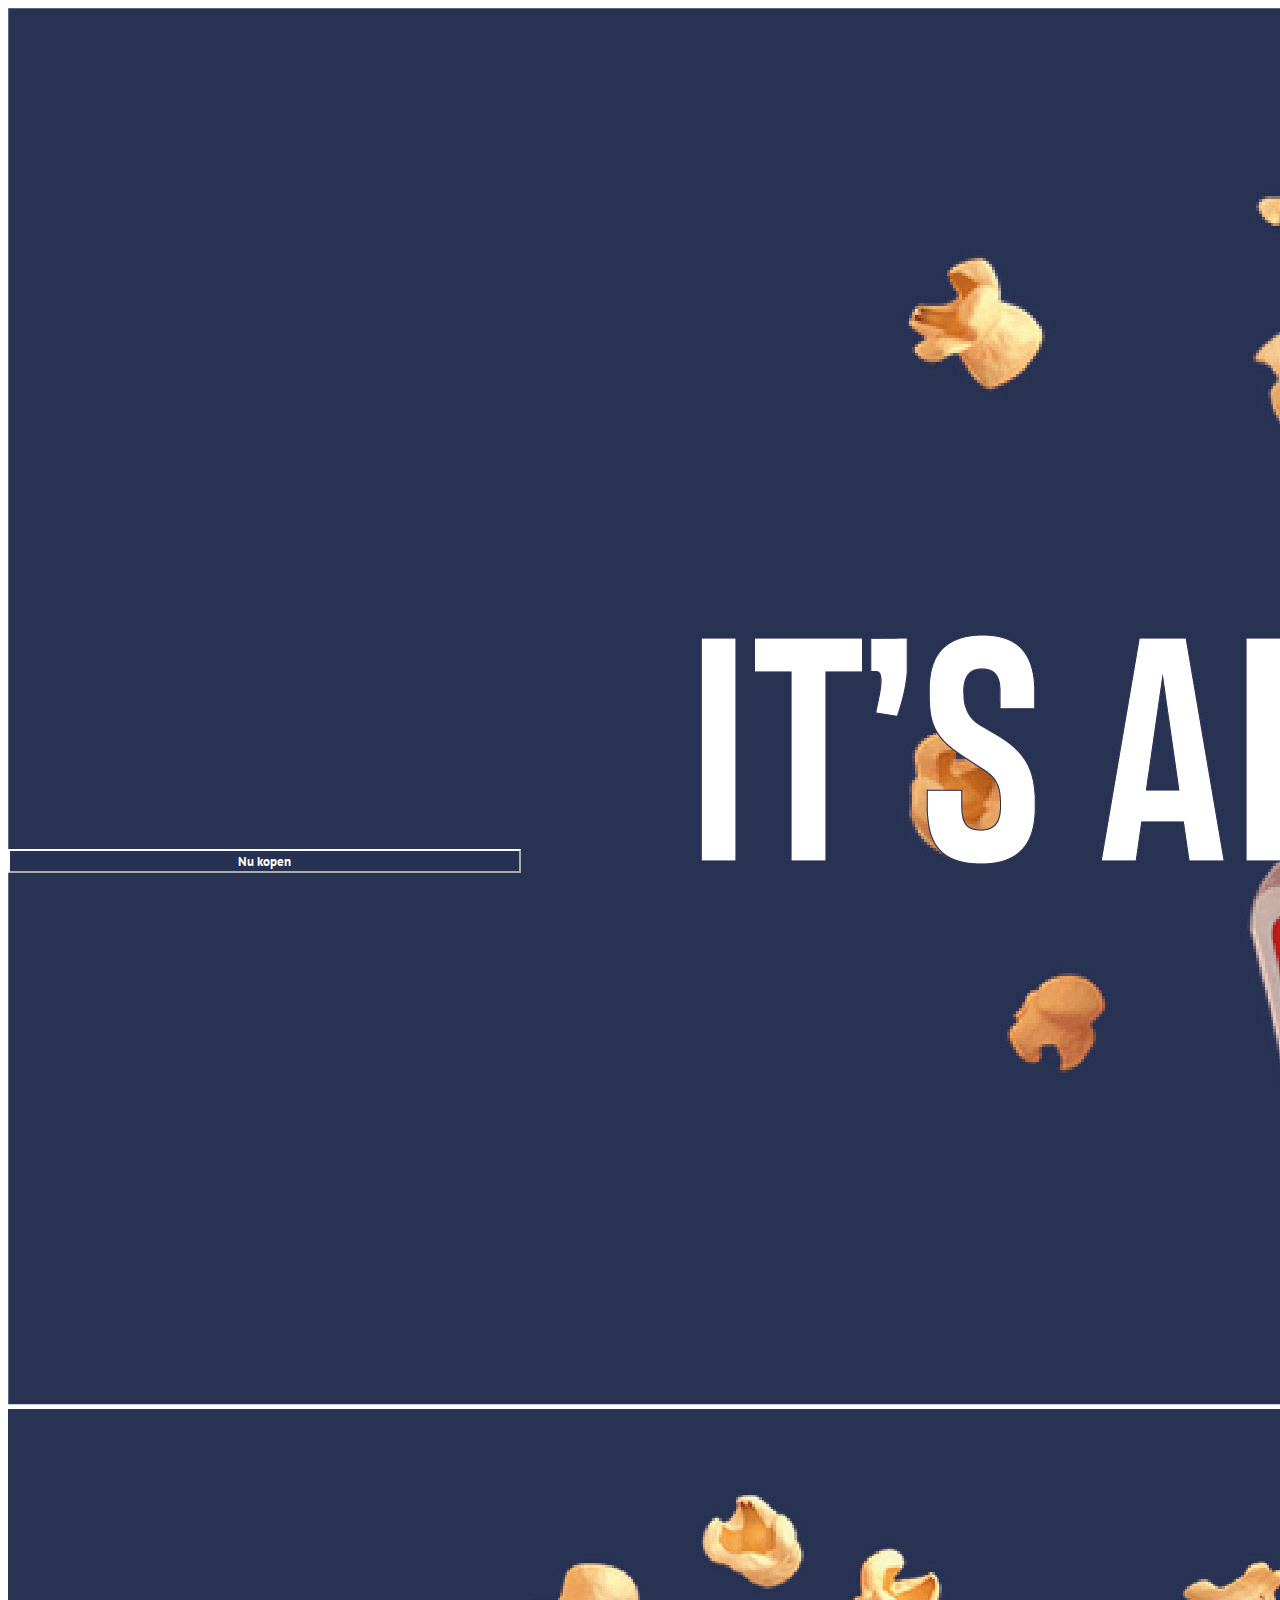
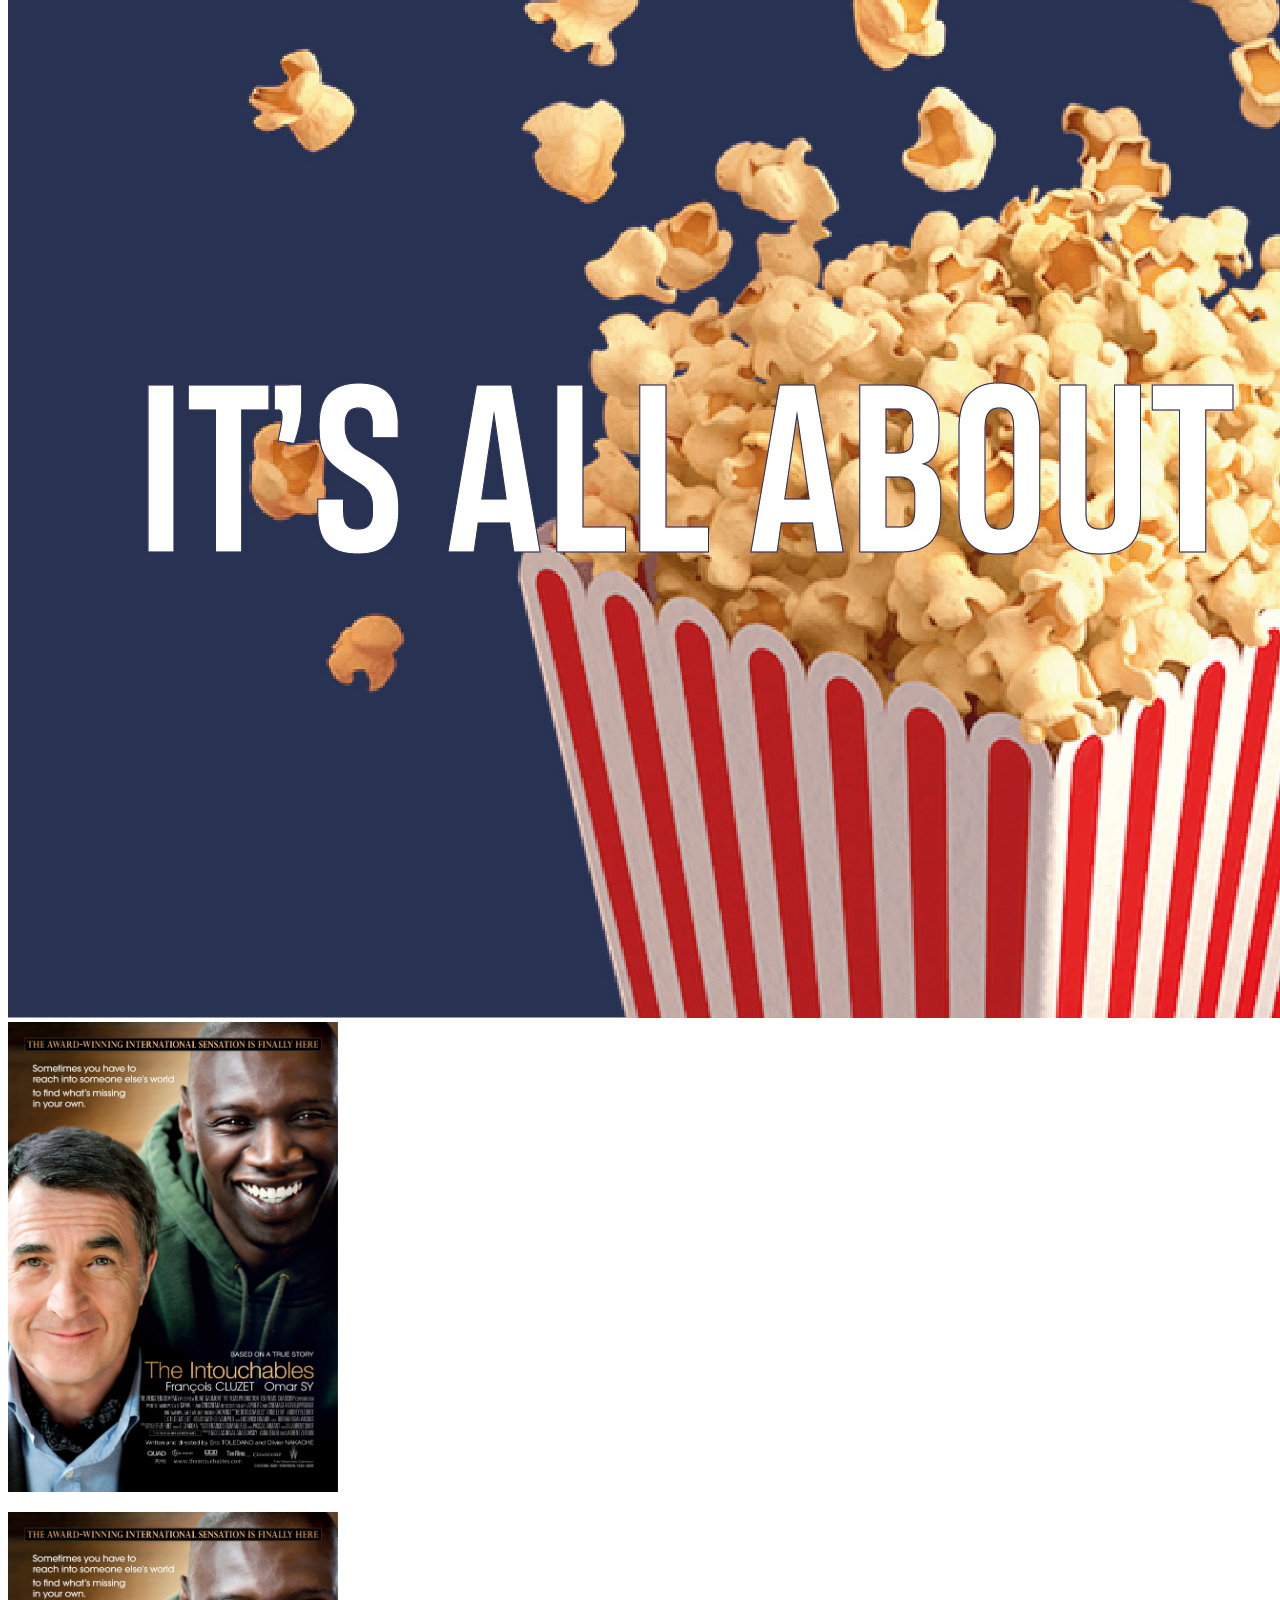
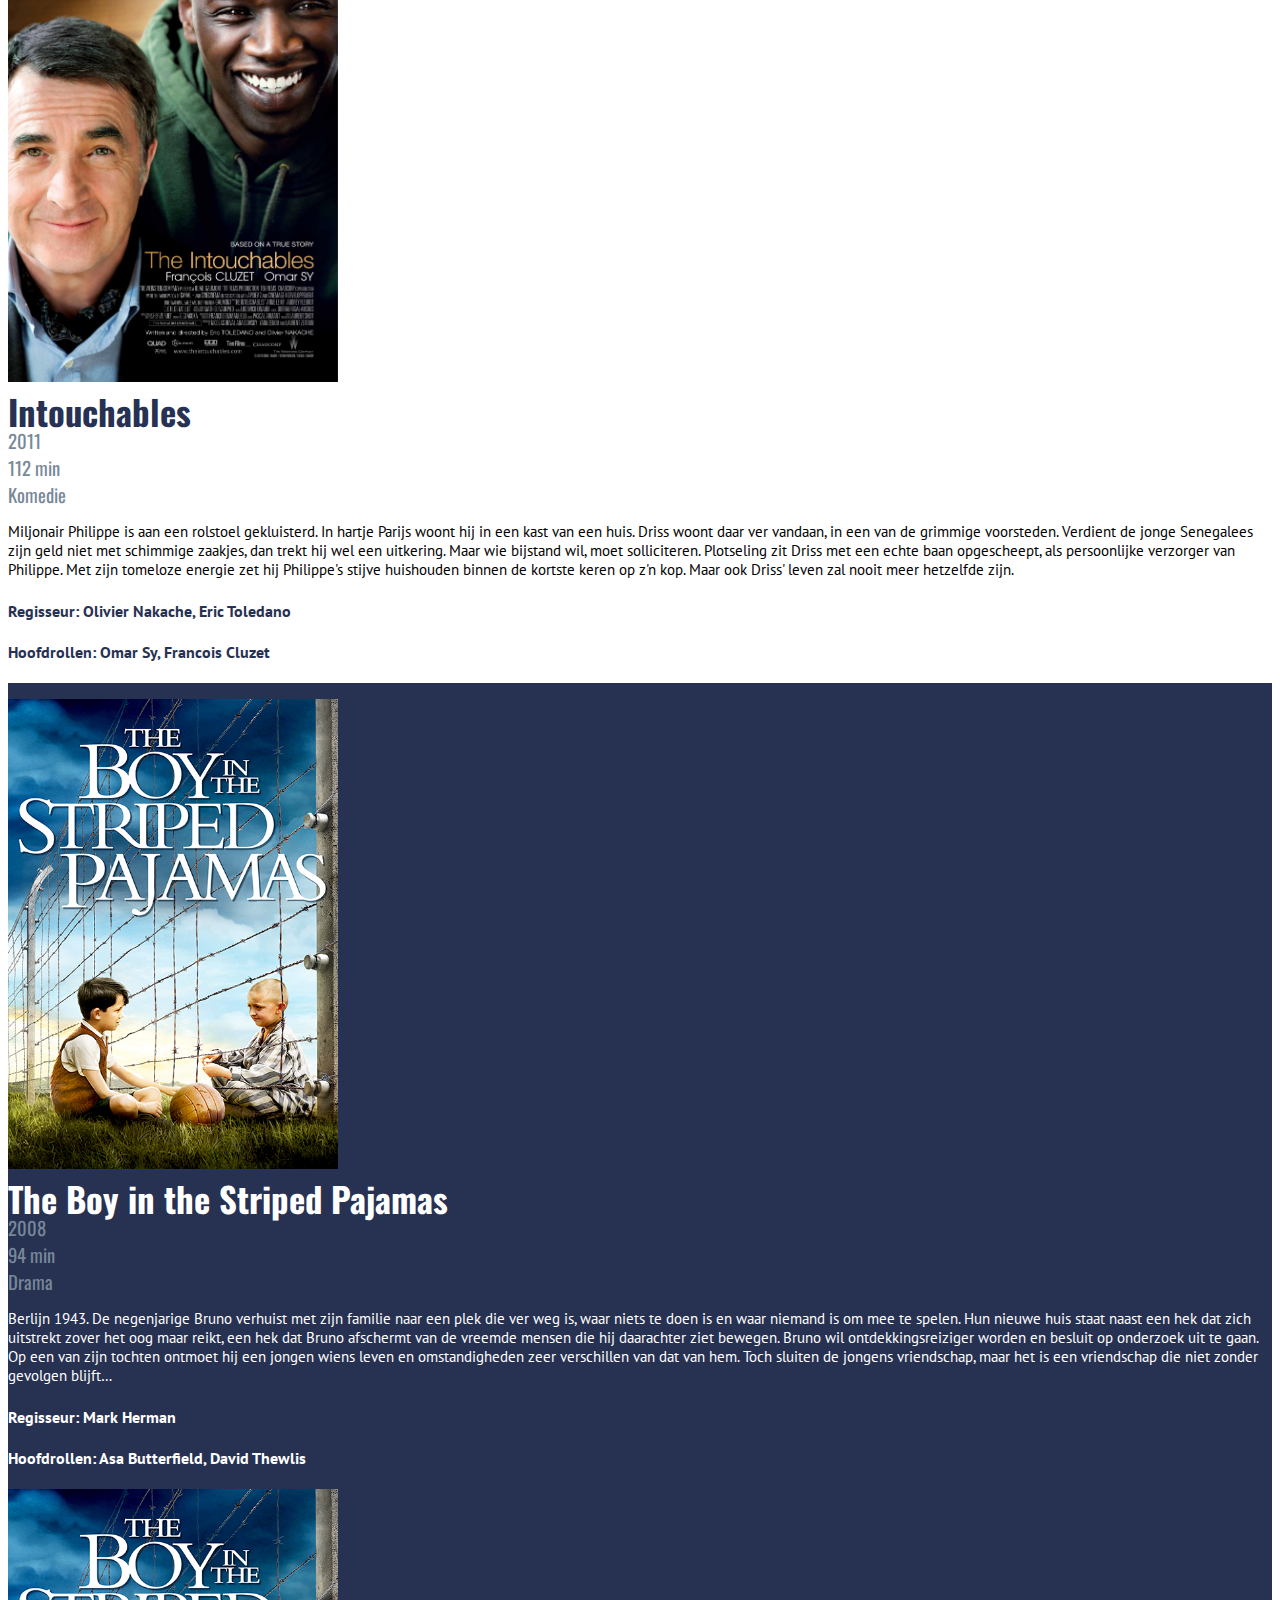
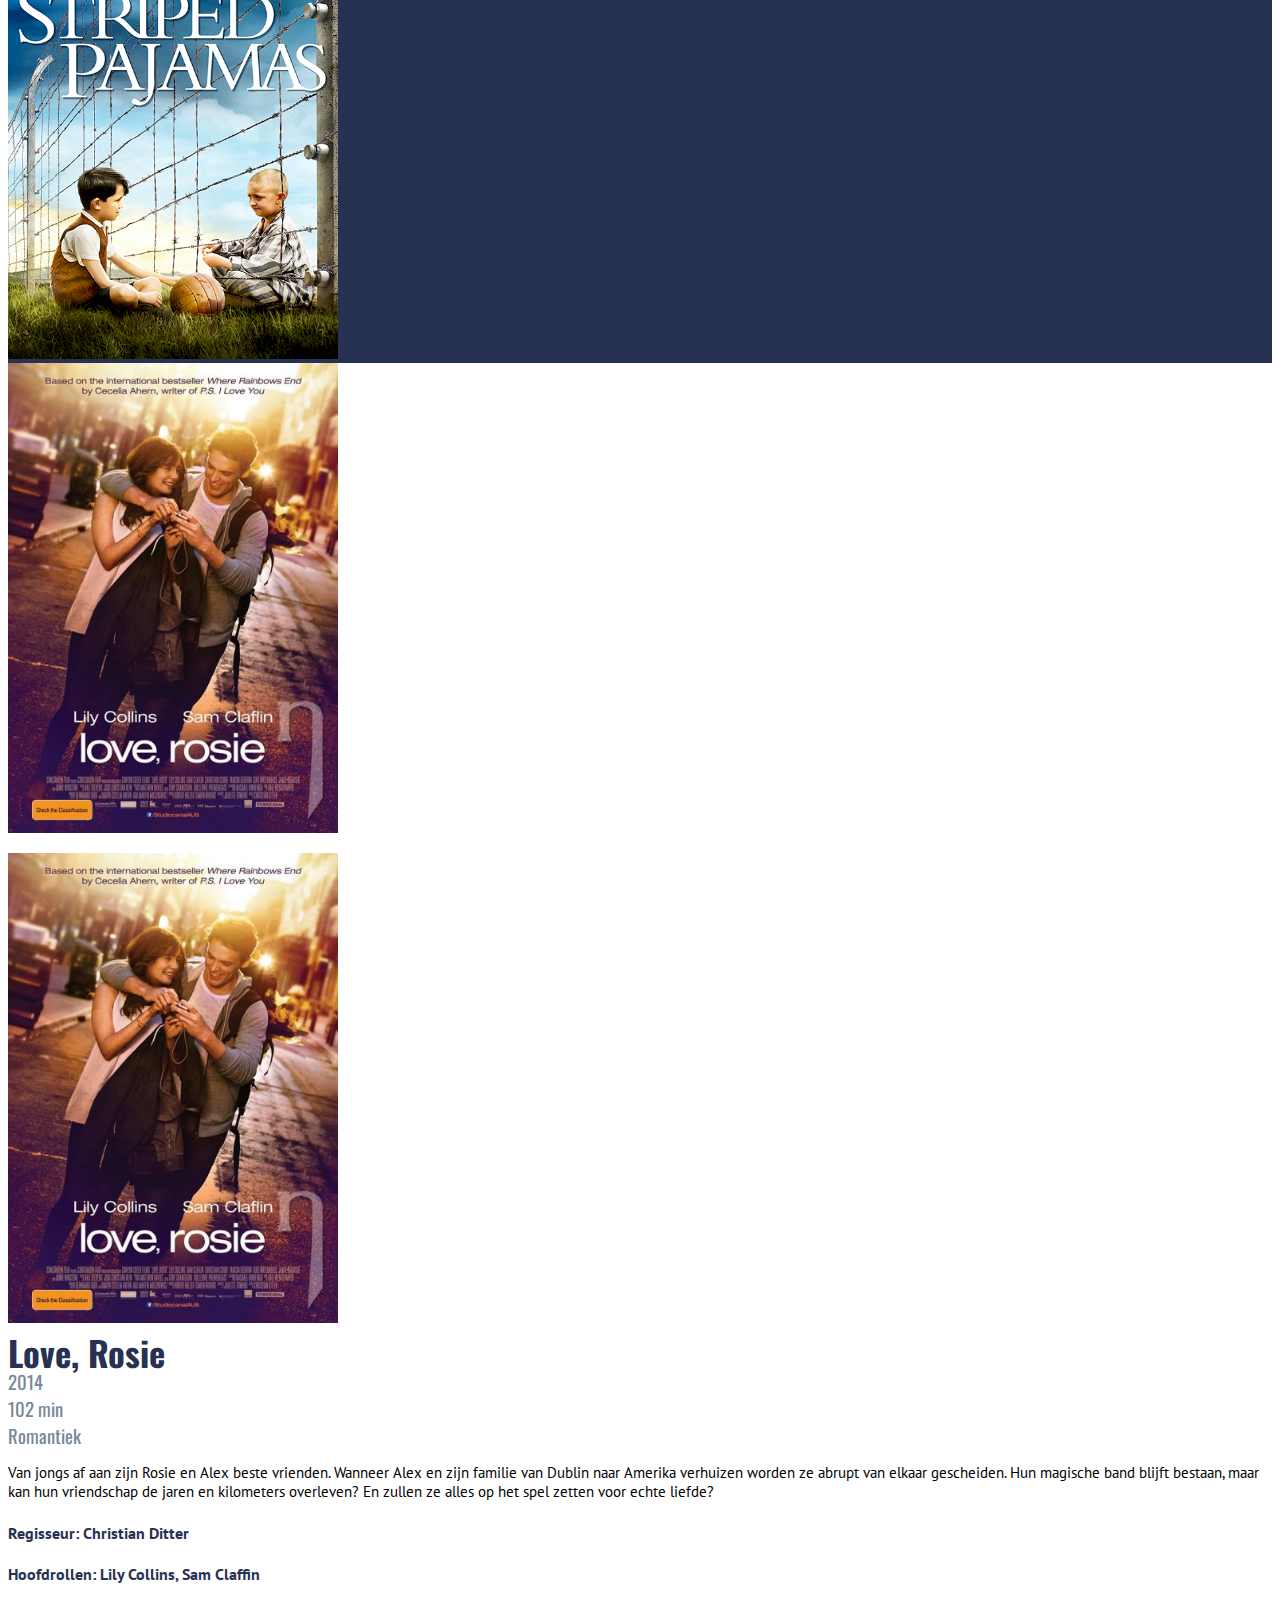
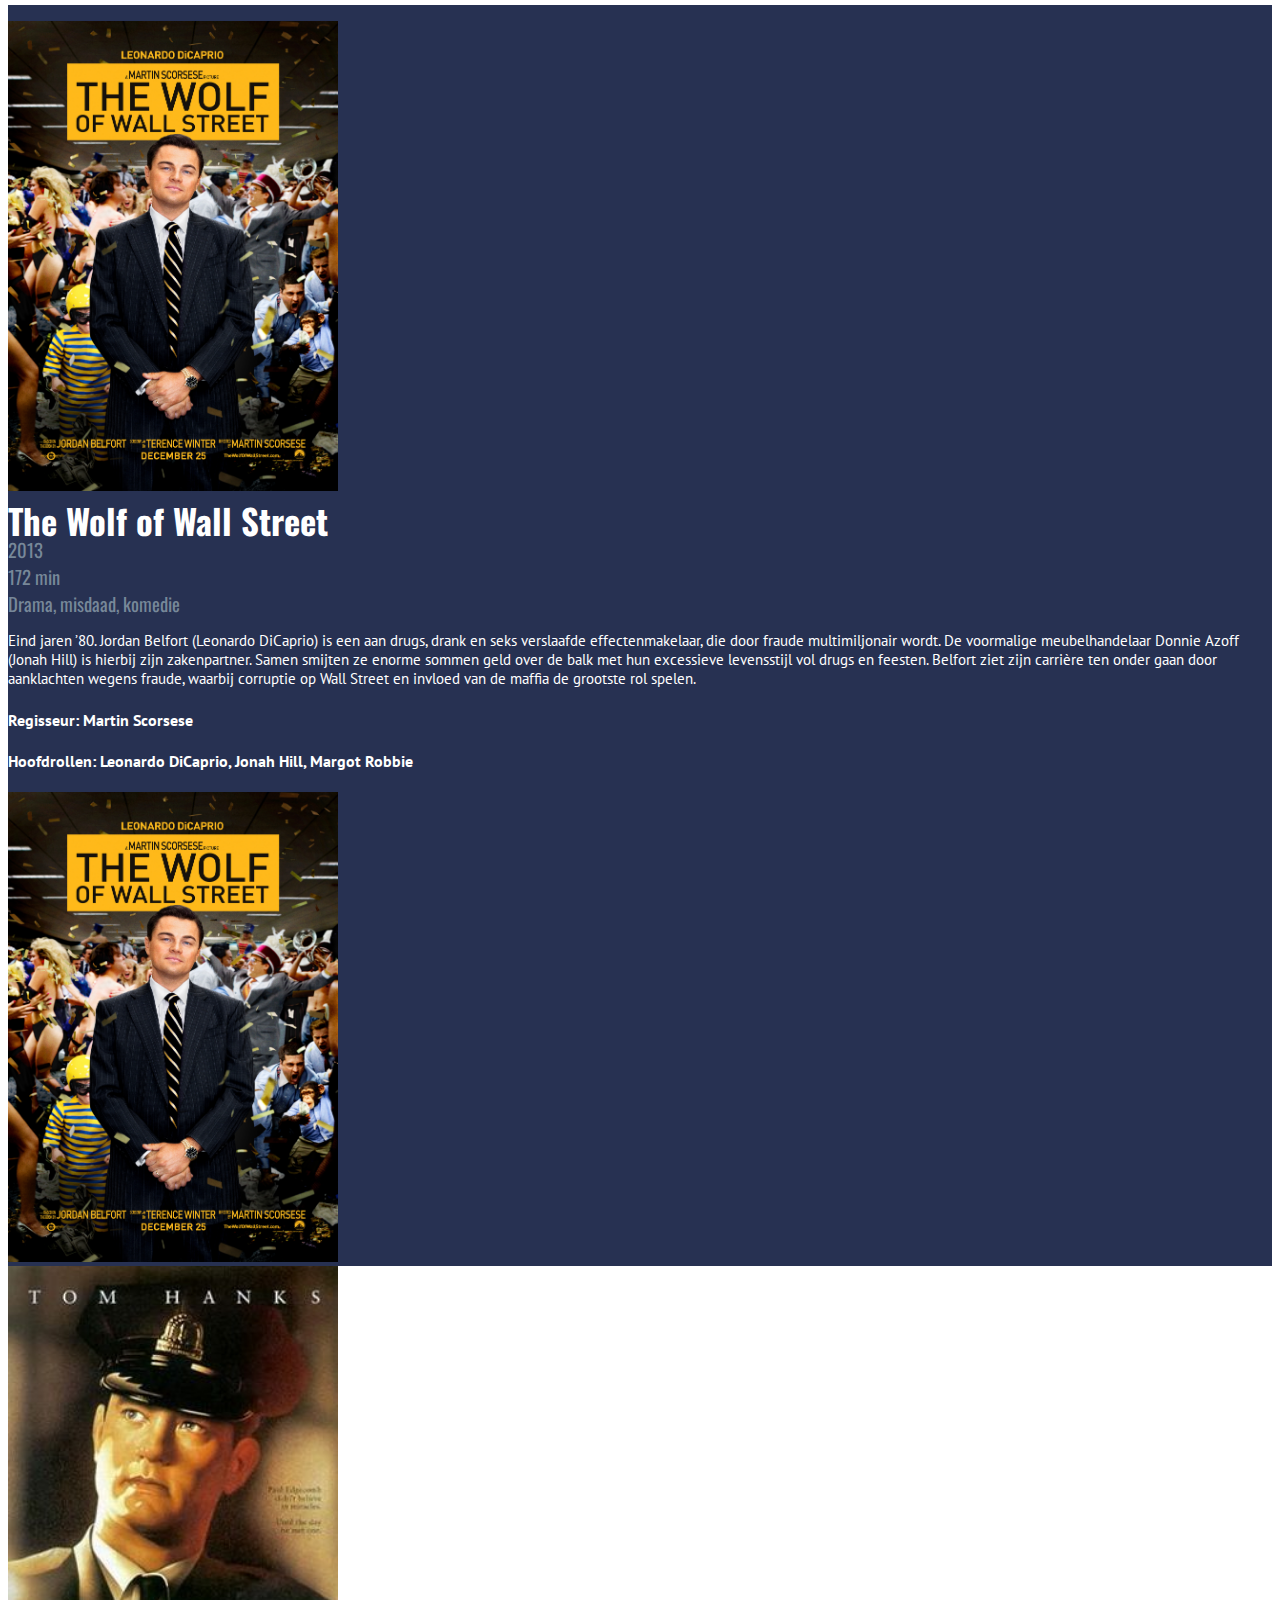
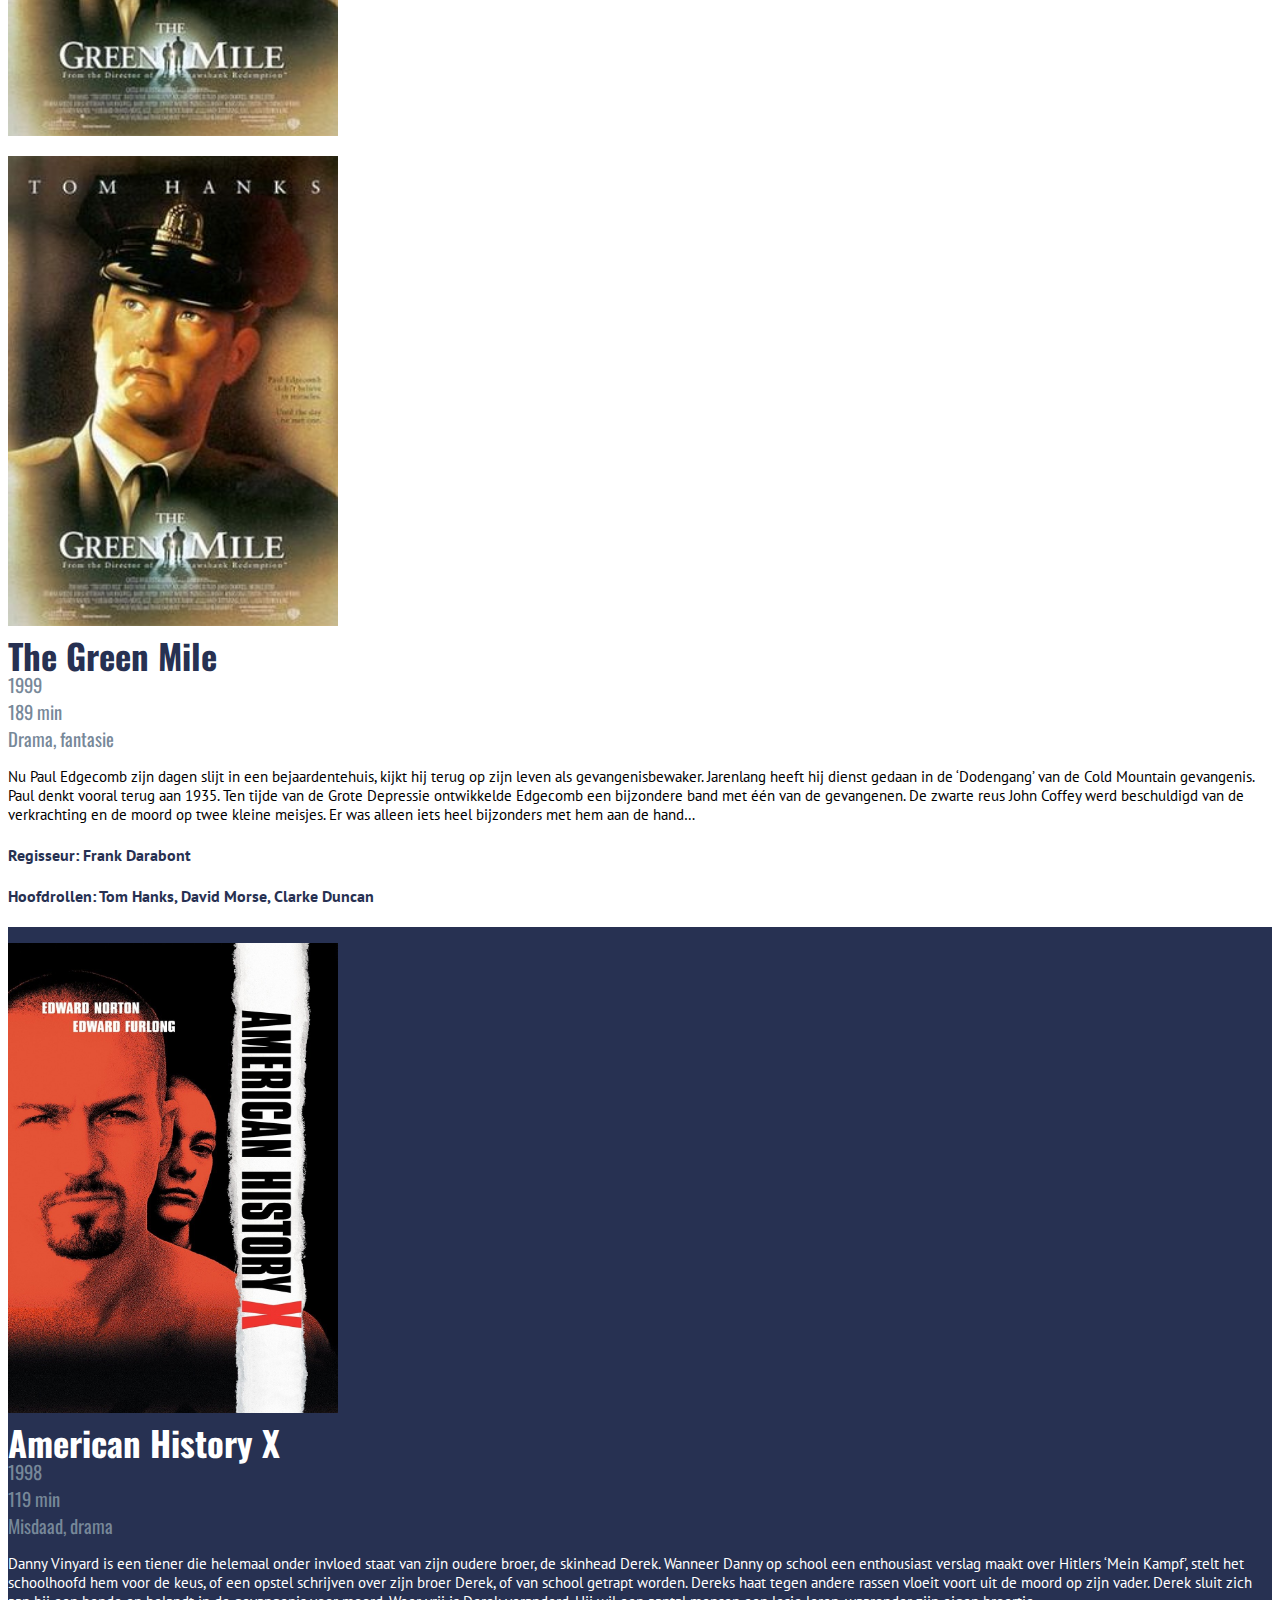
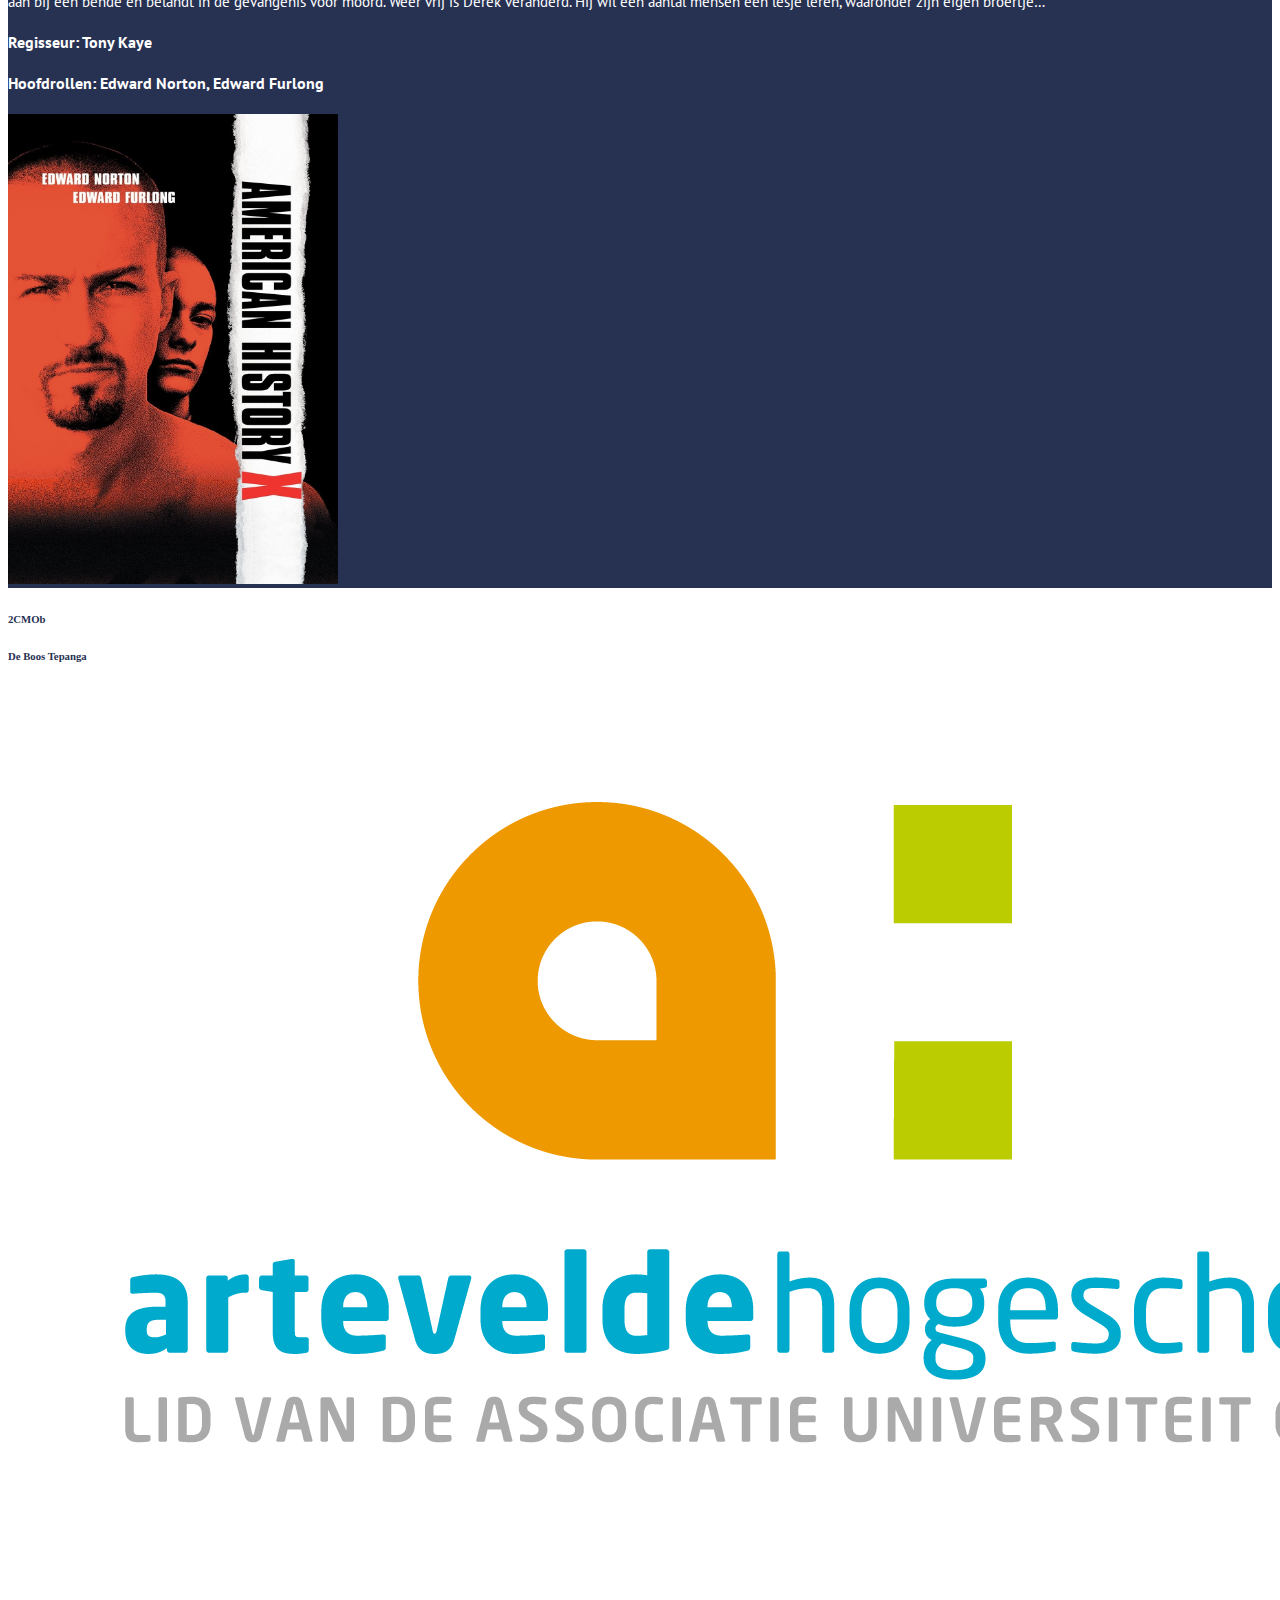
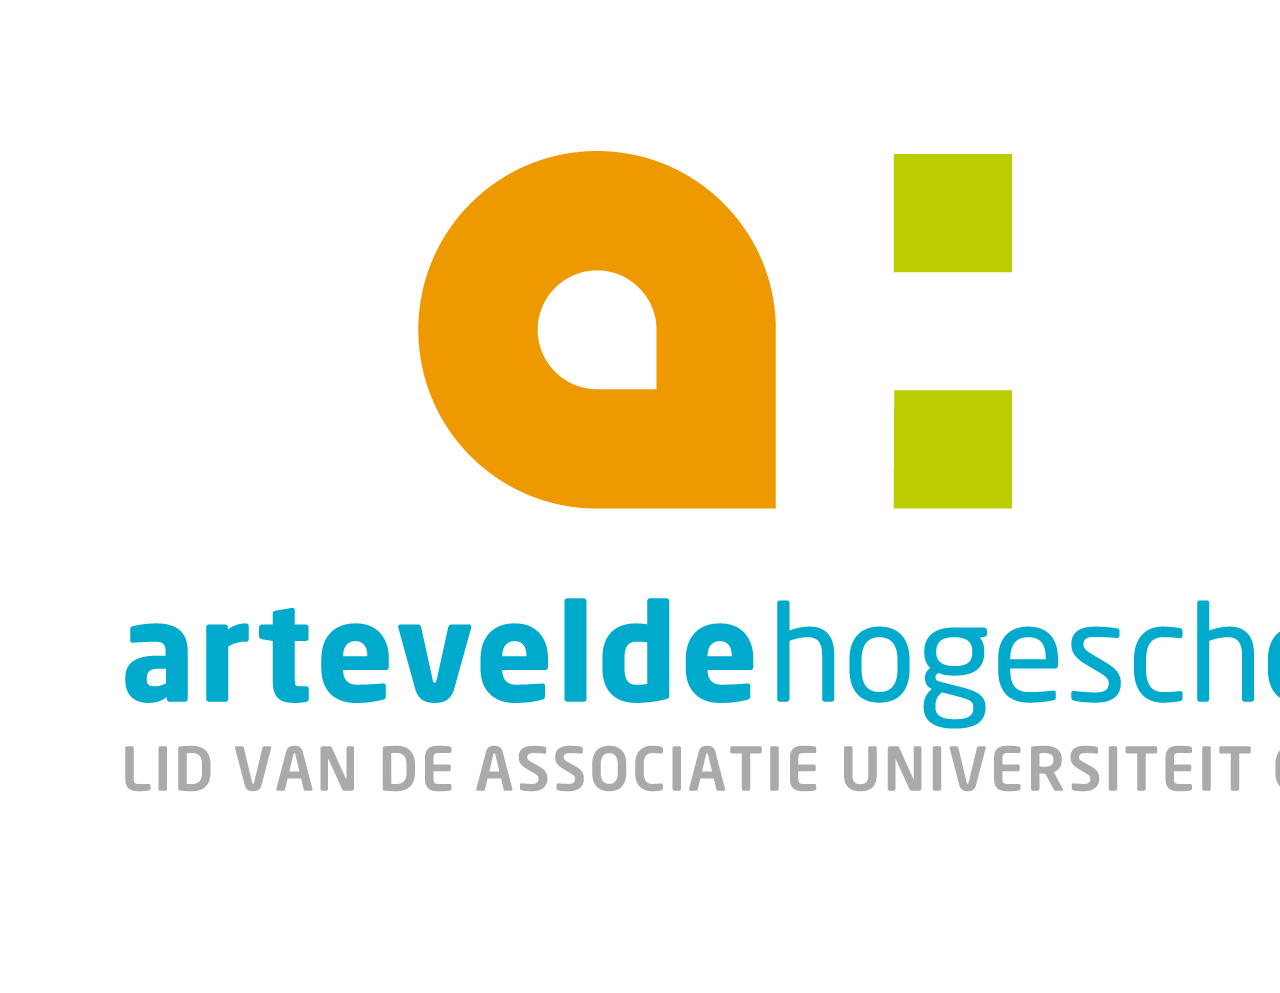
<file: index.html>
<!doctype html>
<html>

<head>
    <meta charset="UTF-8">
    <meta name="viewport" content="width=device-width, initial-scale=1, shrink-to-fit=no">

    <title>It's all about movies</title>

    <!-- bootstrap 4 css -->
    <link rel="stylesheet" href="https://stackpath.bootstrapcdn.com/bootstrap/4.1.3/css/bootstrap.min.css" integrity="sha384-MCw98/SFnGE8fJT3GXwEOngsV7Zt27NXFoaoApmYm81iuXoPkFOJwJ8ERdknLPMO" crossorigin="anonymous">
    <!-- custom css -->
    <link href="styles/stylesheet.css" rel="stylesheet" type="text/css">
    <link href="https://fonts.googleapis.com/css?family=PT+Sans" rel="stylesheet">
    <link href="https://fonts.googleapis.com/css?family=Oswald" rel="stylesheet">

</head>

<body>
    <!--Jumbotron-->
    <div class="jumbotron-fluid d-none d-sm-block">
        <img src="./images/banner.jpg" class="img-fluid">
    </div>
    <div class="jumbotron-fluid d-block d-sm-none">
        <!--NIEUWE BANNER MAKEN HIERVOOR!!!!!-->
        <img src="./images/banner klein.jpg" class="img-fluid">
    </div>

    <!--Begin films-->
    <div class="container-fluid ">
        <!-- begin textbox 1-->
        <div class="row justify-content-end">
            <div class="col-12 col-md-11">
                <article>
                <div class="row">
                    <!--Foto groot scherm-->
                    <div class="col-12 col-md-5 d-none d-sm-block">
                        <img src="./images/Intouchables.jpg" class="img-fluid float-right height" alt="Intouchables">
                    </div>
                    <!--Foto klein scherm-->
                    <div class="col-12 d-block d-sm-none">
                        <img src="./images/Intouchables.jpg" class="img-fluid mx-auto d-block small" alt="Intouchables">
                    </div>
                    <div class="col-md-6 col-12 txt">
                        <h2 class="blauw">Intouchables</h2>
                        
                            <div class="d-flex flex-row bd-highlight mt-0 mb-2">
                                <div class="pt-2 pr-2 bd-highlight">2011</div>
                                <div class="p-2  bd-highlight">112 min</div>
                                <div class="p-2 bd-highlight">Komedie</div>
                            </div>
                    
                        <p>Miljonair Philippe is aan een rolstoel gekluisterd. In hartje Parijs woont hij in een kast van een huis. Driss woont daar ver vandaan, in een van de grimmige voorsteden. Verdient de jonge Senegalees zijn geld niet met schimmige zaakjes, dan trekt hij wel een uitkering. Maar wie bijstand wil, moet solliciteren. Plotseling zit Driss met een echte baan opgescheept, als persoonlijke verzorger van Philippe. Met zijn tomeloze energie zet hij Philippe's stijve huishouden binnen de kortste keren op z'n kop. Maar ook Driss' leven zal nooit meer hetzelfde zijn.</p>
                    
                        <h4 class="blauw">Regisseur: Olivier Nakache, Eric Toledano</h4>
                        <h4 class="blauw">Hoofdrollen: Omar Sy, Francois Cluzet</h4>
                        
                        <a href="https://www.bol.com/nl/p/intouchables/1002004012184461/?suggestionType=suggestedsearch&bltgh=kcD6AeXC4wEIDOSScRRE0A.1.2.ProductImage" target="blanc">
                        <button type="button" class="btn btn-dark float-right d-none d-sm-block">Nu kopen</button>
                        <button type="button" class="btn btn-dark btn-block float-right d-block d-sm-none">Nu kopen</button>
                        </a>
                    </div>
                </div>
                </article>
            </div>
        </div>

        <!-- begin textbox 2 -->
        <div class="row justify-content-end blue">
            <div class="col-12 col-md-11">
                <article>
                    <div class="row">
                        <!--Foto bovenaan klein scherm-->
                        <div class="col-12 col-md-5 d-block d-sm-none">
                            <img src="./images/theboyinthestripedpajamas.png" class="img-fluid mx-auto d-block small" alt="The Boy in the Striped Pajamas">
                        </div>
                        <div class="col-12 col-md-6 txt">
                            <h2>The Boy in the Striped Pajamas</h2>
                                
                                <div class="d-flex flex-row bd-highlight mt-0 mb-2">
                                    <div class="pt-2 pr-2 bd-highlight">2008</div>
                                    <div class="p-2  bd-highlight">94 min</div>
                                    <div class="p-2 bd-highlight">Drama</div>
                                </div>
                        
                            <p>Berlijn 1943. De negenjarige Bruno verhuist met zijn familie naar een plek die ver weg is, waar niets te doen is en waar niemand is om mee te spelen. Hun nieuwe huis staat naast een hek dat zich uitstrekt zover het oog maar reikt, een hek dat Bruno afschermt van de vreemde mensen die hij daarachter ziet bewegen. Bruno wil ontdekkingsreiziger worden en besluit op onderzoek uit te gaan. Op een van zijn tochten ontmoet hij een jongen wiens leven en omstandigheden zeer verschillen van dat van hem. Toch sluiten de jongens vriendschap, maar het is een vriendschap die niet zonder gevolgen blijft…</p>
                            
                            <h4>Regisseur: Mark Herman</h4>
                            <h4>Hoofdrollen: Asa Butterfield, David Thewlis</h4>

                            <a href="https://www.nl.fnac.be/a8287134/The-Boy-in-the-striped-Pyjamas-DVD?origin=SEA_GOOG_PLA_DVDNL&gclid=Cj0KCQjwsMDeBRDMARIsAKrOP7GfkeI04ArCMtKb74v0Ff0e7I34XBPxTTIkDruidfzUJlDlbxpFYDAaApGnEALw_wcB&gclsrc=aw.ds">
                            <button type="button" class="btn btn-light float-right d-none d-sm-block">Nu kopen</button>
                            <button type="button" class="btn btn-light btn-block float-right d-block d-sm-none">Nu kopen</button>
                            </a>
                        </div>
                        <div class="col-12 col-md-5 d-none d-sm-block">
                            <img src="./images/theboyinthestripedpajamas.png" class="img-fluid float-left height" alt="The Boy in the Striped Pajamas">
                        </div>
                    </div>
                </article>
            </div>
        </div>

        <div class="row justify-content-end">
            <div class="col-12 col-md-11">
                <article>
                <div class="row">
                    <!--Foto groot scherm-->
                    <div class="col-12 col-md-5 d-none d-sm-block">
                        <img src="./images/loverosie.jpg" class="img-fluid float-right height" alt="Love, Rosie">
                    </div>
                    <!--Foto klein scherm-->
                    <div class="col-12 col-md-5 d-block d-sm-none">
                            <img src="./images/loverosie.jpg" class="img-fluid mx-auto d-block small" alt="Love, Rosie">
                    </div>

                    <div class="col-12 col-md-6 txt">
                        <h2 class="blauw">Love, Rosie</h2>

                            <div class="d-flex flex-row bd-highlight mt-0 mb-2">
                                <div class="pt-2 pr-2 bd-highlight">2014</div>
                                <div class="p-2  bd-highlight">102 min</div>
                                <div class="p-2 bd-highlight">Romantiek</div>
                            </div>

                        <p>Van jongs af aan zijn Rosie en Alex beste vrienden. Wanneer Alex en zijn familie van Dublin naar Amerika verhuizen worden ze abrupt van elkaar gescheiden. Hun magische band blijft bestaan, maar kan hun vriendschap de jaren en kilometers overleven? En zullen ze alles op het spel zetten voor echte liefde?</p>
                    
                        <h4 class="blauw">Regisseur: Christian Ditter</h4>
                        <h4 class="blauw">Hoofdrollen: Lily Collins, Sam Claffin</h4>
                    
                        <a href="https://www.bol.com/nl/p/love-rosie/9200000037408350/?suggestionType=suggestedsearch&bltgh=tFglSL395kR4C79q0hlCLA.1.2.ProductImage">
                        <button type="button" class="btn btn-dark float-right d-none d-sm-block">Nu kopen</button>
                        <button type="button" class="btn btn-dark btn-block float-right d-block d-sm-none">Nu kopen</button>
                        </a>
                    </div>
                </div>
                </article>
            </div>
        </div>

        <div class="row justify-content-around blue">
            <div class="col-12 col-md-11">
                <article>
                <div class="row">
                    <!--Foto klein scherm-->
                    <div class="col-12 col-md-5 d-block d-sm-none">
                        <img src="./images/thewolfofwallstraat.jpg" class="img-fluid mx-auto d-block small" alt="The Wolf of Wall Street">
                    </div>
                    <!--Tekst-->
                    <div class="col-12 col-md-6 txt">
                        <h2>The Wolf of Wall Street</h2>

                            <div class="d-flex flex-row bd-highlight mt-0 mb-2">
                                <div class="pt-2 pr-2 bd-highlight">2013</div>
                                <div class="p-2  bd-highlight">172 min</div>
                                <div class="p-2 bd-highlight">Drama, misdaad, komedie</div>
                            </div>

                        <p>Eind jaren ’80. Jordan Belfort (Leonardo DiCaprio) is een aan drugs, drank en seks verslaafde effectenmakelaar, die door fraude multimiljonair wordt. De voormalige meubelhandelaar Donnie Azoff (Jonah Hill) is hierbij zijn zakenpartner. Samen smijten ze enorme sommen geld over de balk met hun excessieve levensstijl vol drugs en feesten. Belfort ziet zijn carrière ten onder gaan door aanklachten wegens fraude, waarbij corruptie op Wall Street en invloed van de maffia de grootste rol spelen.</p>
                    
                        <h4>Regisseur: Martin Scorsese</h4>
                        <h4>Hoofdrollen: Leonardo DiCaprio, Jonah Hill, Margot Robbie</h4>
                    
                        <a href="https://www.bol.com/nl/p/the-wolf-of-wall-street/9200000023960319/?country=BE&&Referrer=ADVNLGOO002010-G-32311699330-S-375789813264-9200000023960319&gclid=Cj0KCQjwsMDeBRDMARIsAKrOP7G-c8b5EF-SHR_lEikGE6TosAIsbVpXVRLBz_uxbhX7lBJy4IkfZRsaAuw5EALw_wcB&gclsrc=aw.ds">
                        <button type="button" class="btn btn-light float-right d-none d-sm-block">Nu kopen</button>
                        <button type="button" class="btn btn-light btn-block float-right d-block d-sm-none">Nu kopen</button>
                        </a>
                    </div>
                    <!--Foto groot scherm-->
                    <div class="col-12 col-md-5 d-none d-sm-block">
                        <img src="./images/thewolfofwallstraat.jpg" class="img-fluid float-left height" alt="The Wolf of Wall Street">
                    </div>
                </div>
                </article>
            </div>
        </div>
        

        <div class="row justify-content-end">
            <div class="col-12 col-md-11">
                <article>
                <div class="row">
                    <!--Foto groot scherm-->
                    <div class="col-12 col-md-5 d-none d-sm-block">
                        <img src="./images/thegreenmile.jpg" class="img-fluid float-right height" alt="The Green Mile">
                    </div>
                    <!--Foto klein scherm-->
                    <div class="col-12 col-md-5 d-block d-sm-none">
                        <img src="./images/thegreenmile.jpg" class="img-fluid mx-auto d-block small" alt="The Green Mile">
                    </div>
                    
                    <!--Tekst-->
                    <div class="col-12 col-md-6 txt">
                        <h2 class="blauw">The Green Mile</h2>
                        
                            <div class="d-flex flex-row bd-highlight mt-0 mb-2">
                                <div class="pt-2 pr-2 bd-highlight">1999</div>
                                <div class="p-2  bd-highlight">189 min</div>
                                <div class="p-2 bd-highlight">Drama, fantasie</div>
                            </div>

                        <p>Nu Paul Edgecomb zijn dagen slijt in een bejaardentehuis, kijkt hij terug op zijn leven als gevangenisbewaker. Jarenlang heeft hij dienst gedaan in de ‘Dodengang’ van de Cold Mountain gevangenis. Paul denkt vooral terug aan 1935. Ten tijde van de Grote Depressie ontwikkelde Edgecomb een bijzondere band met één van de gevangenen. De zwarte reus John Coffey werd beschuldigd van de verkrachting en de moord op twee kleine meisjes. Er was alleen iets heel bijzonders met hem aan de hand…</p>
                    
                        <h4 class="blauw">Regisseur: Frank Darabont</h4>
                        <h4 class="blauw">Hoofdrollen: Tom Hanks, David Morse, Clarke Duncan</h4>
                    
                        <a href="https://www.bol.com/nl/p/the-green-mile/1002004000010595/?country=BE">
                        <button type="button" class="btn btn-dark float-right d-none d-sm-block">Nu kopen</button>
                        <button type="button" class="btn btn-dark btn-block float-right d-block d-sm-none">Nu kopen</button>
                        </a>
                    </div>
                </div>
                </article>
            </div>
        </div>

        <div class="row justify-content-around blue">
            <div class="col-12 col-md-11">
                <article>
                <div class="row">
                    <!--Foto klein scherm-->
                    <div class="col-12 col-md-5 d-block d-sm-none">
                        <img src="./images/americanhistoryx.jpg" class="img-fluid mx-auto d-block small" alt="American History X">
                    </div>
                    <!--Tekst-->
                    <div class="col-12 col-md-6 txt">
                        <h2>American History X</h2>
                        
                            <div class="d-flex flex-row bd-highlight mt-0 mb-2">
                                <div class="pt-2 pr-2 bd-highlight">1998</div>
                                <div class="p-2  bd-highlight">119 min</div>
                                <div class="p-2 bd-highlight">Misdaad, drama</div>
                            </div>

                        <p>Danny Vinyard is een tiener die helemaal onder invloed staat van zijn oudere broer, de skinhead Derek. Wanneer Danny op school een enthousiast verslag maakt over Hitlers ‘Mein Kampf’, stelt het schoolhoofd hem voor de keus, of een opstel schrijven over zijn broer Derek, of van school getrapt worden. Dereks haat tegen andere rassen vloeit voort uit de moord op zijn vader. Derek sluit zich aan bij een bende en belandt in de gevangenis voor moord. Weer vrij is Derek veranderd. Hij wil een aantal mensen een lesje leren, waaronder zijn eigen broertje…</p>
                    
                        <h4>Regisseur: Tony Kaye</h4>
                        <h4>Hoofdrollen: Edward Norton, Edward Furlong</h4>
                        
                        <a href="https://www.bol.com/nl/p/american-history-x/1002004000000444/?country=BE">
                        <button type="button" class="btn btn-light float-right d-none d-sm-block">Nu kopen</button>
                        <button type="button" class="btn btn-light btn-block float-right d-block d-sm-none">Nu kopen</button>
                        </a>
                    </div>
                    <!--Foto groot scherm-->
                    <div class="col-12 col-md-5 d-none d-sm-block">
                        <img src="./images/americanhistoryx.jpg" class="img-fluid float-left height" alt="American History X">
                    </div>
                </div>
                </article>
            </div>
        </div>
    </div>

    <div class="container-fluid">
        <div class="row bg-secondary fluid">
            
            <div class="footer-right col-4 text-left mt-4">
                <h6>2CMOb</h6>
            </div> 
            <div class="footer-middle col-4 text-center mt-4">
                <h6>De Boos Tepanga</h6>
            </div>
            <div class="article-img col-4 d-none d-sm-block text-right">
                <img src="./images/ahs.png" class="footer-right-1 img-fluid w-25" alt="Responsive image">
            </div>  
            <div class="article-img col-4 d-md-none text-right">
                <img src="./images/ahs.png" class="footer-right-1 img-fluid w-50" alt="Responsive image">
            </div>  
        </div>
        </div>
</file>
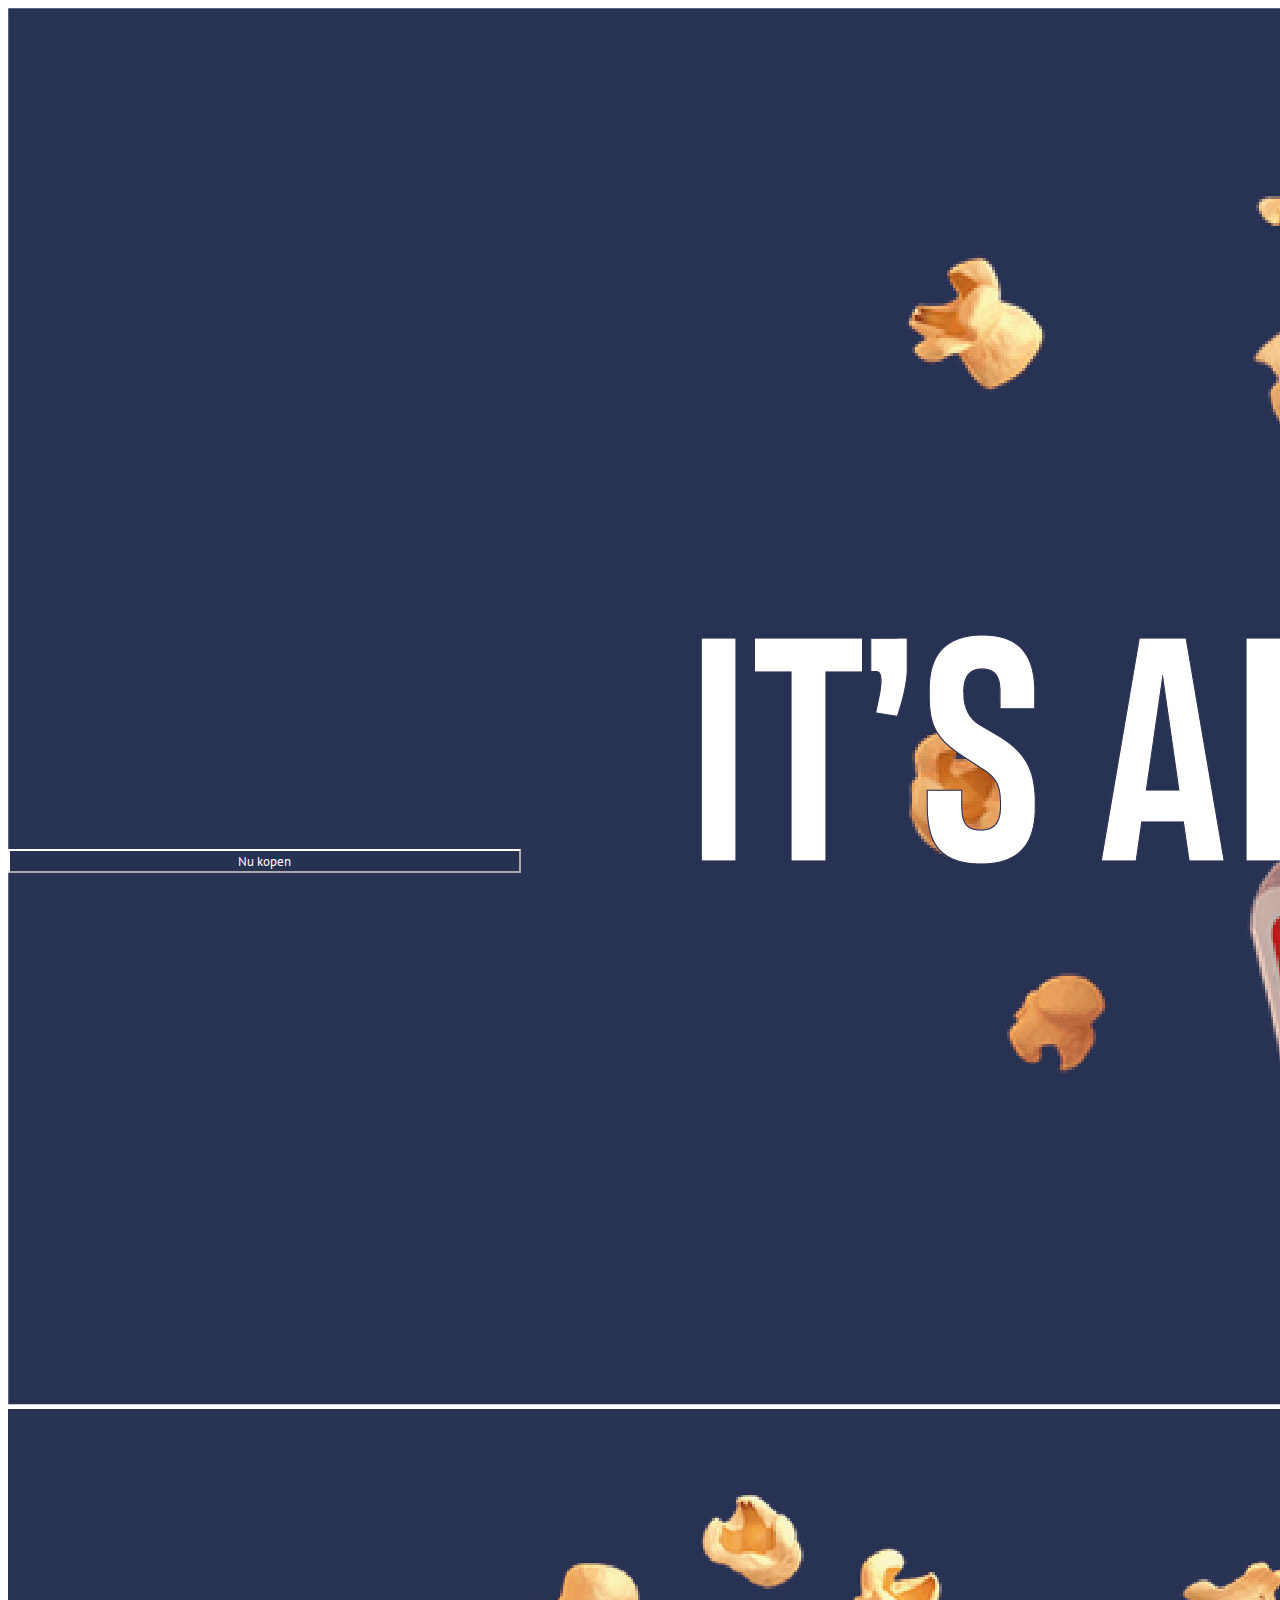
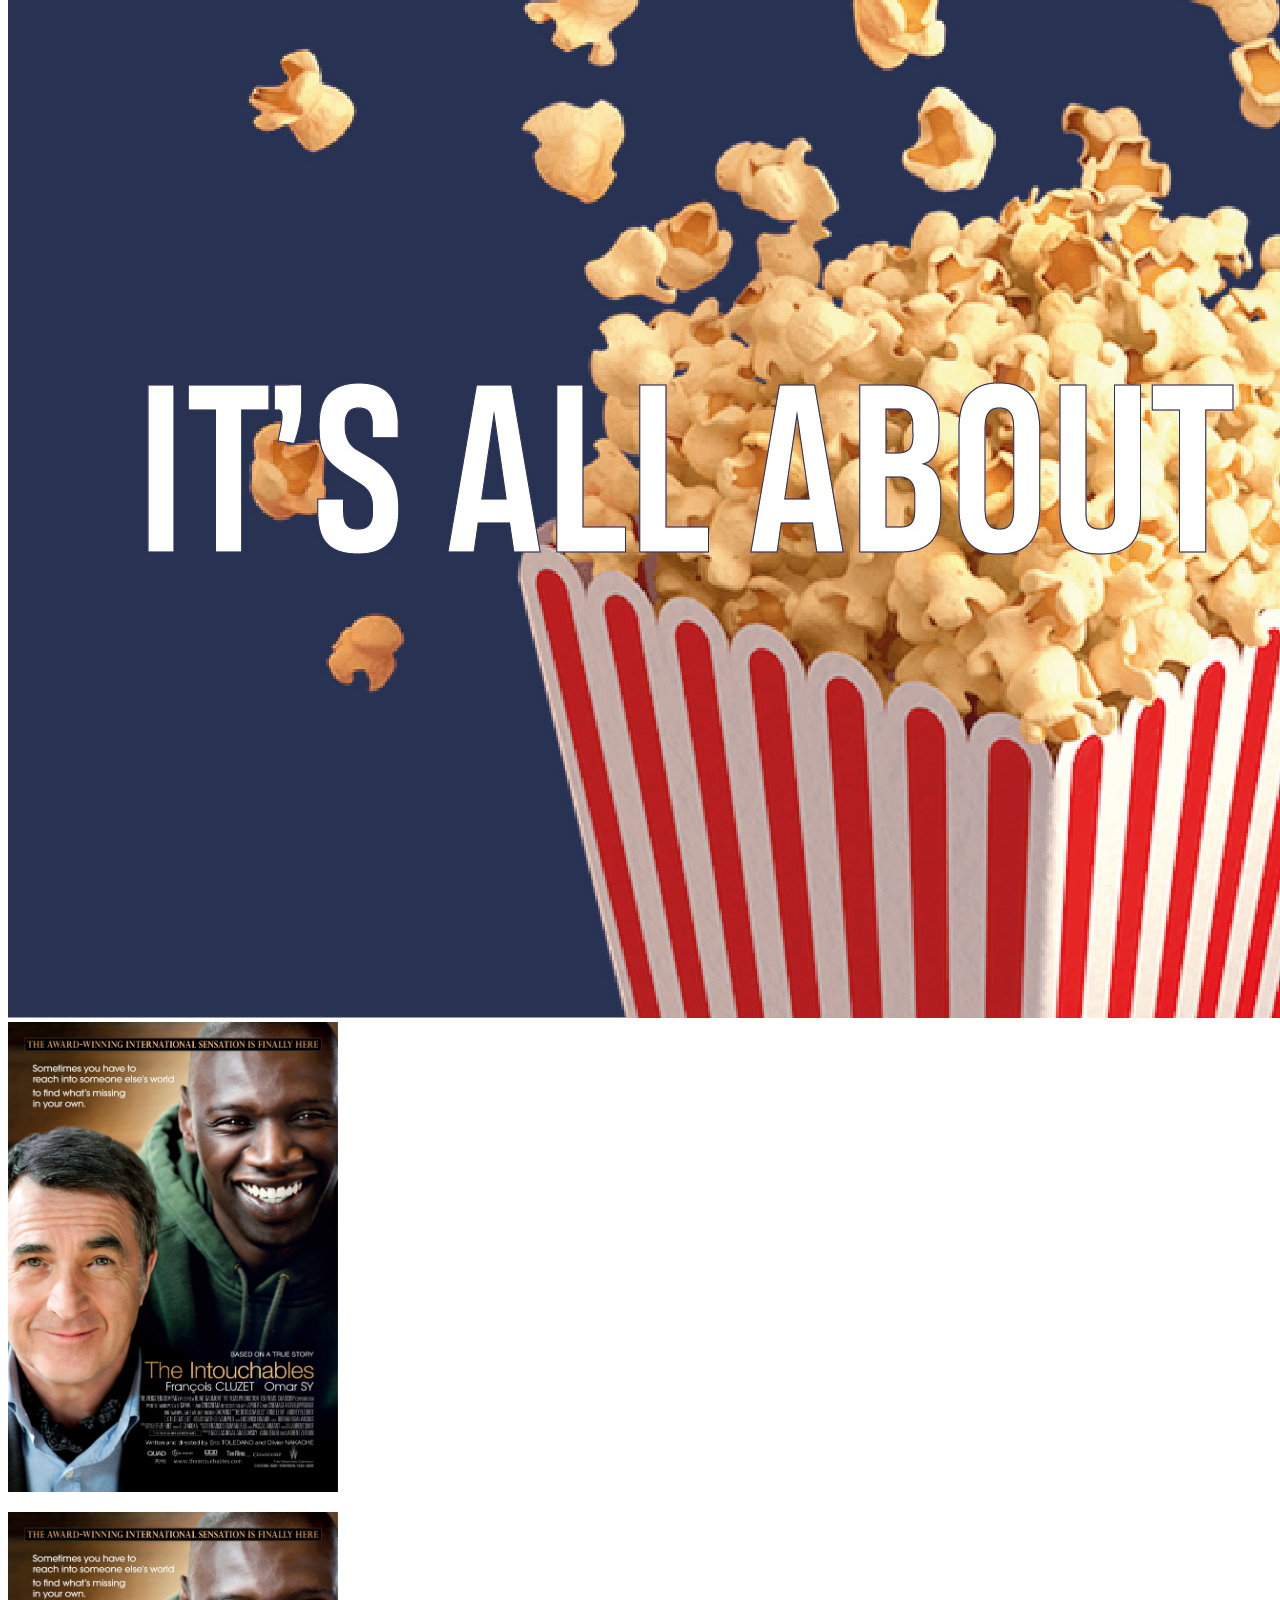
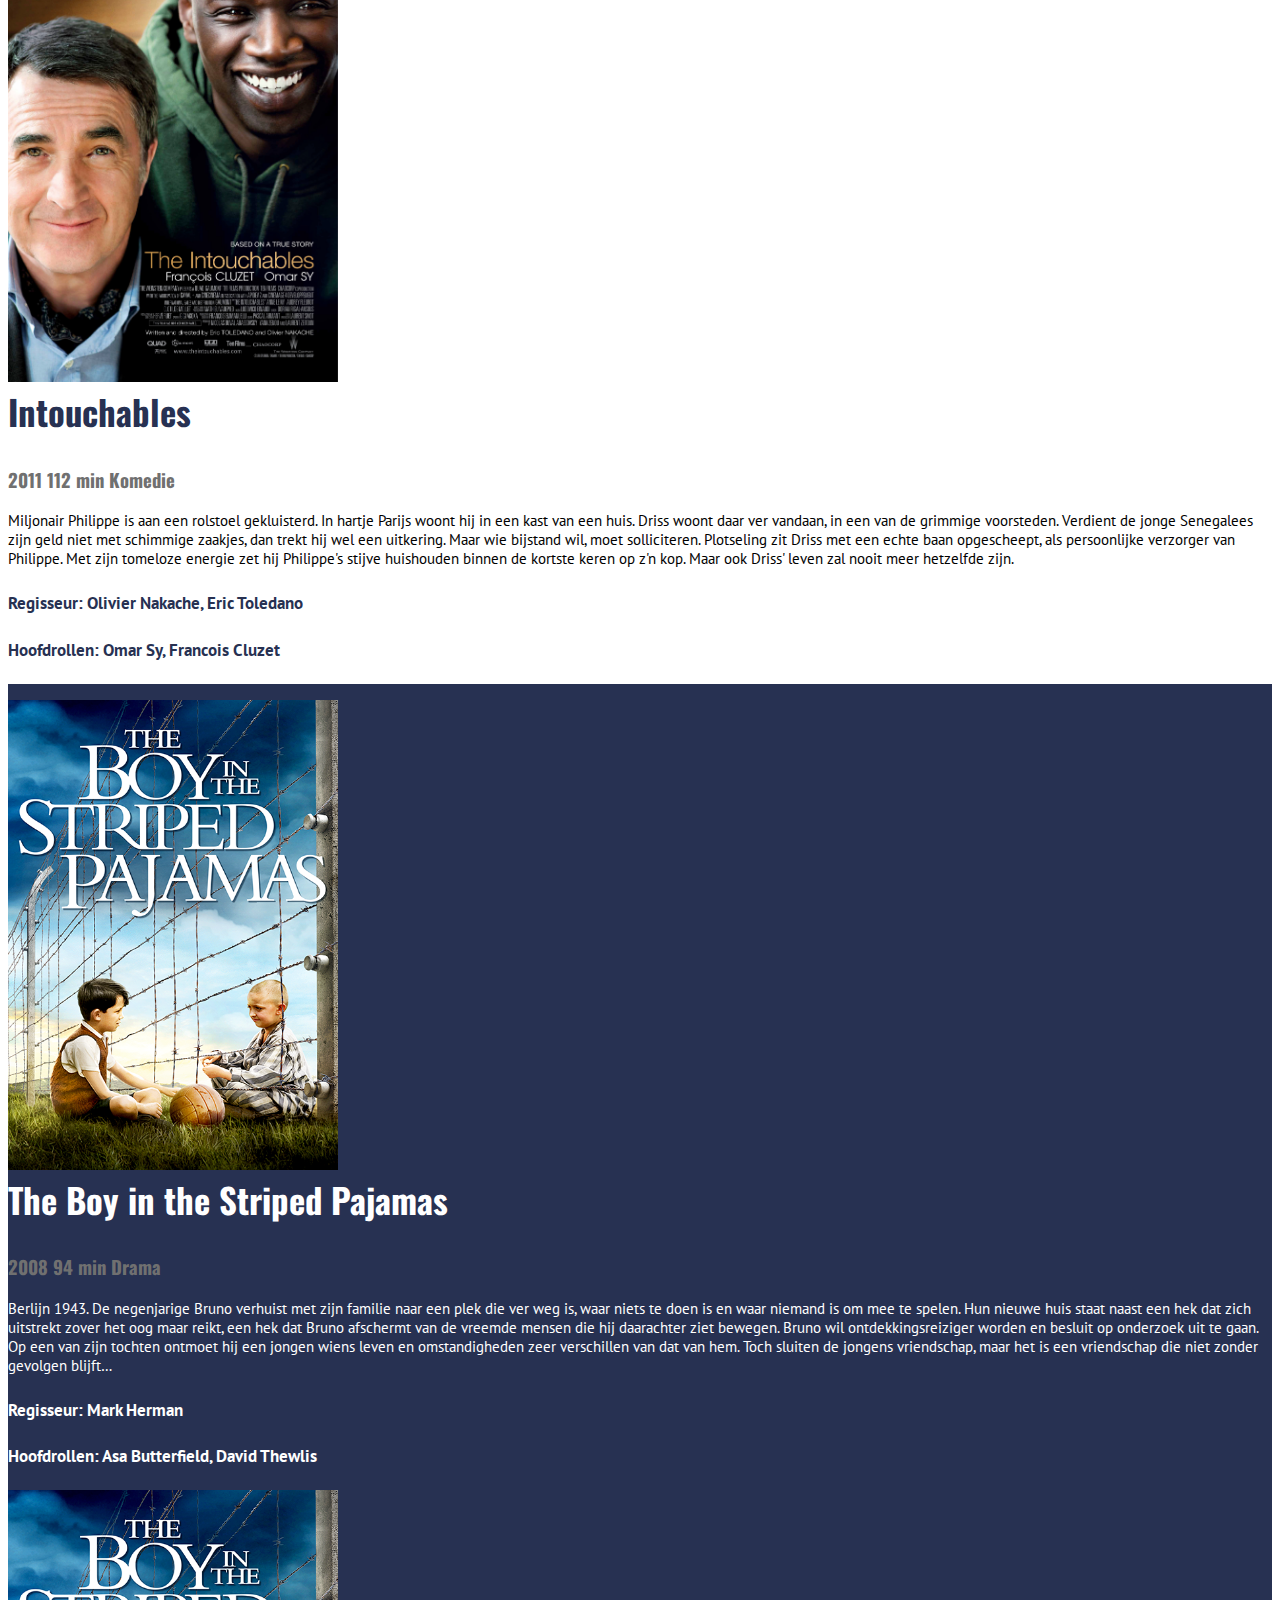
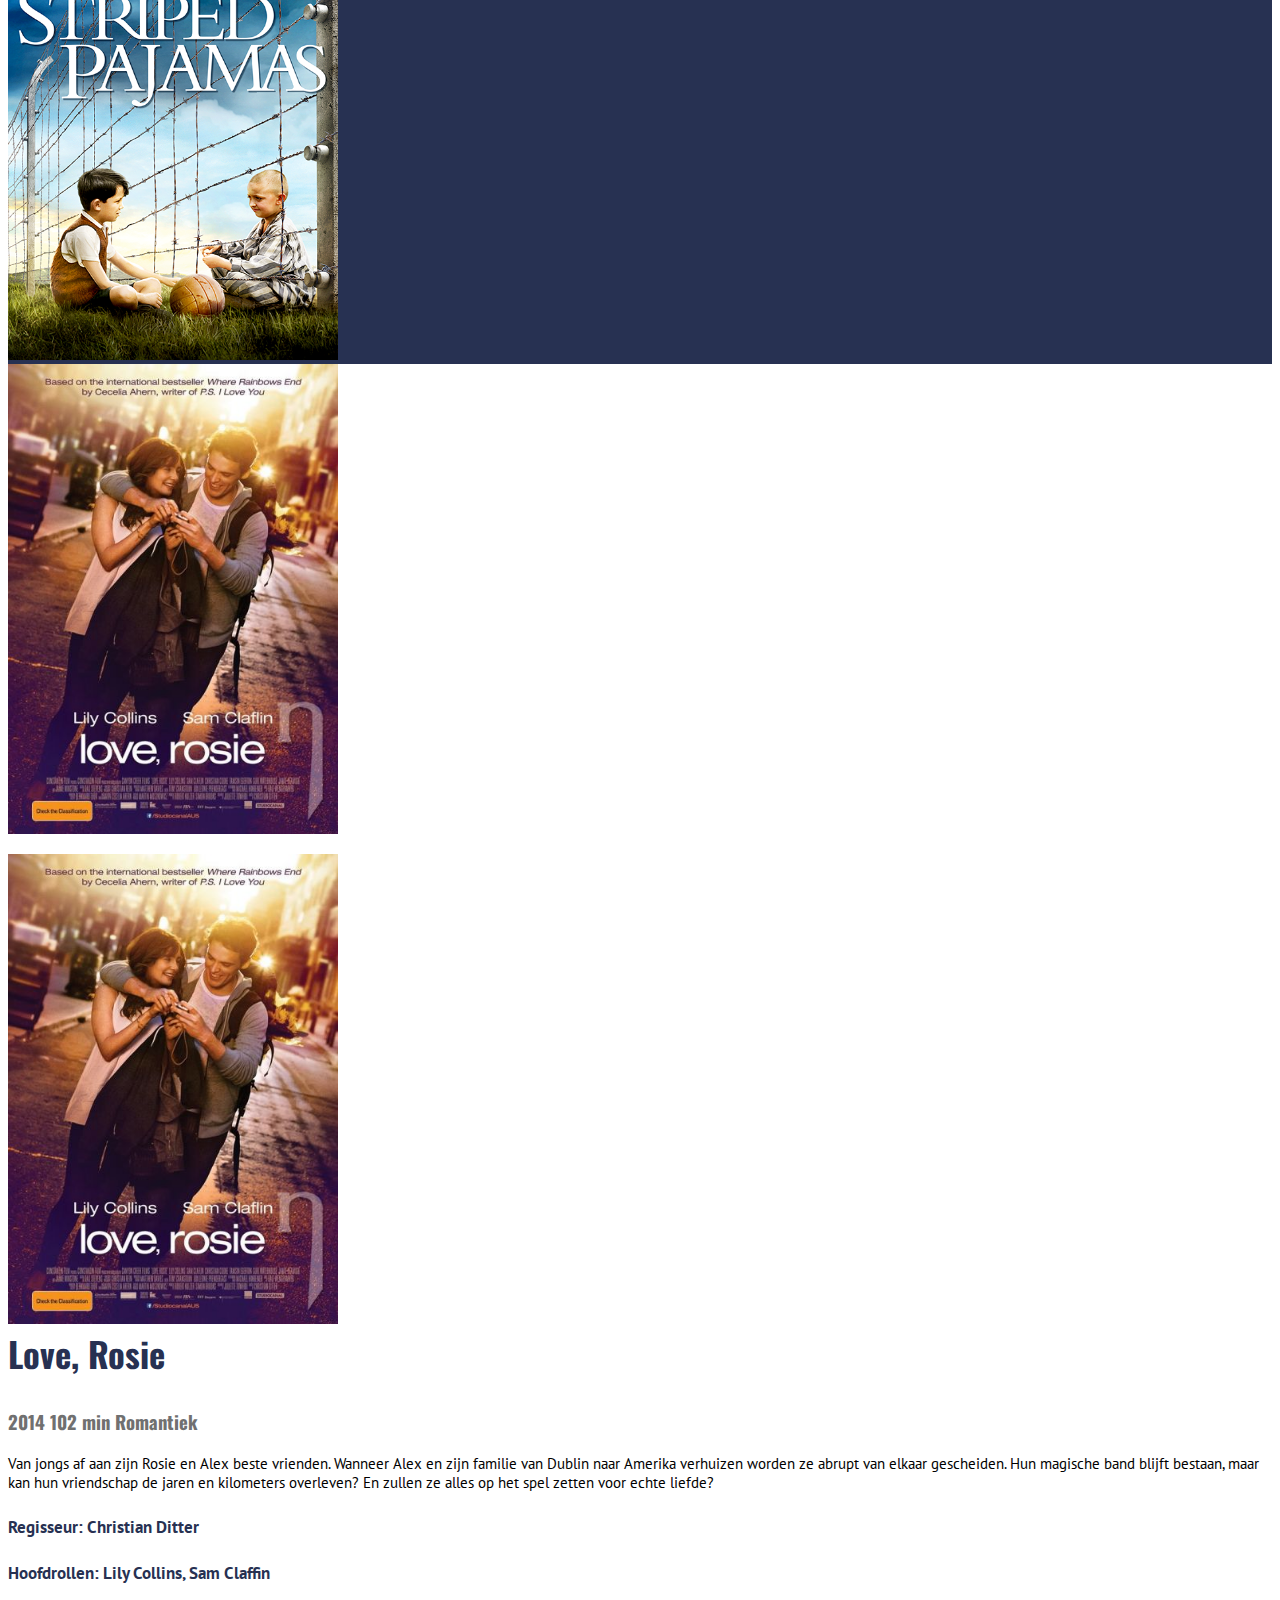
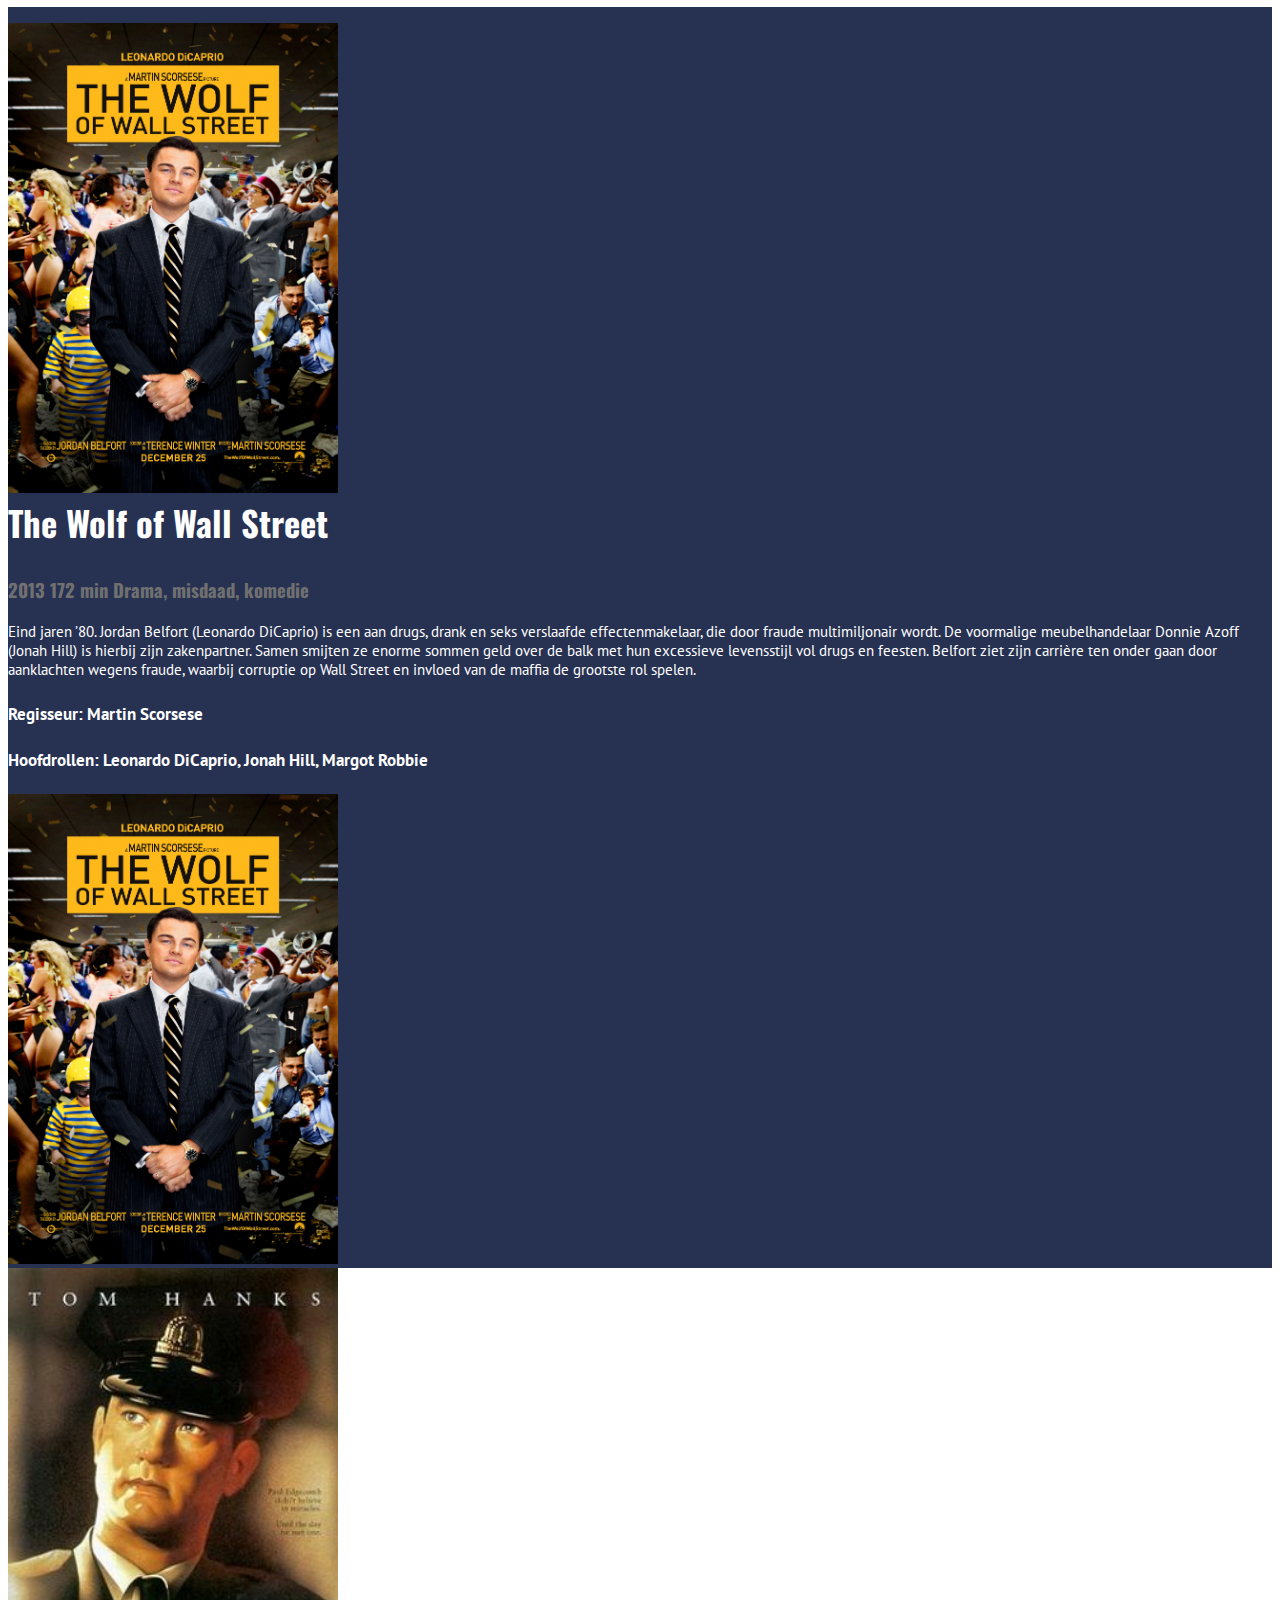
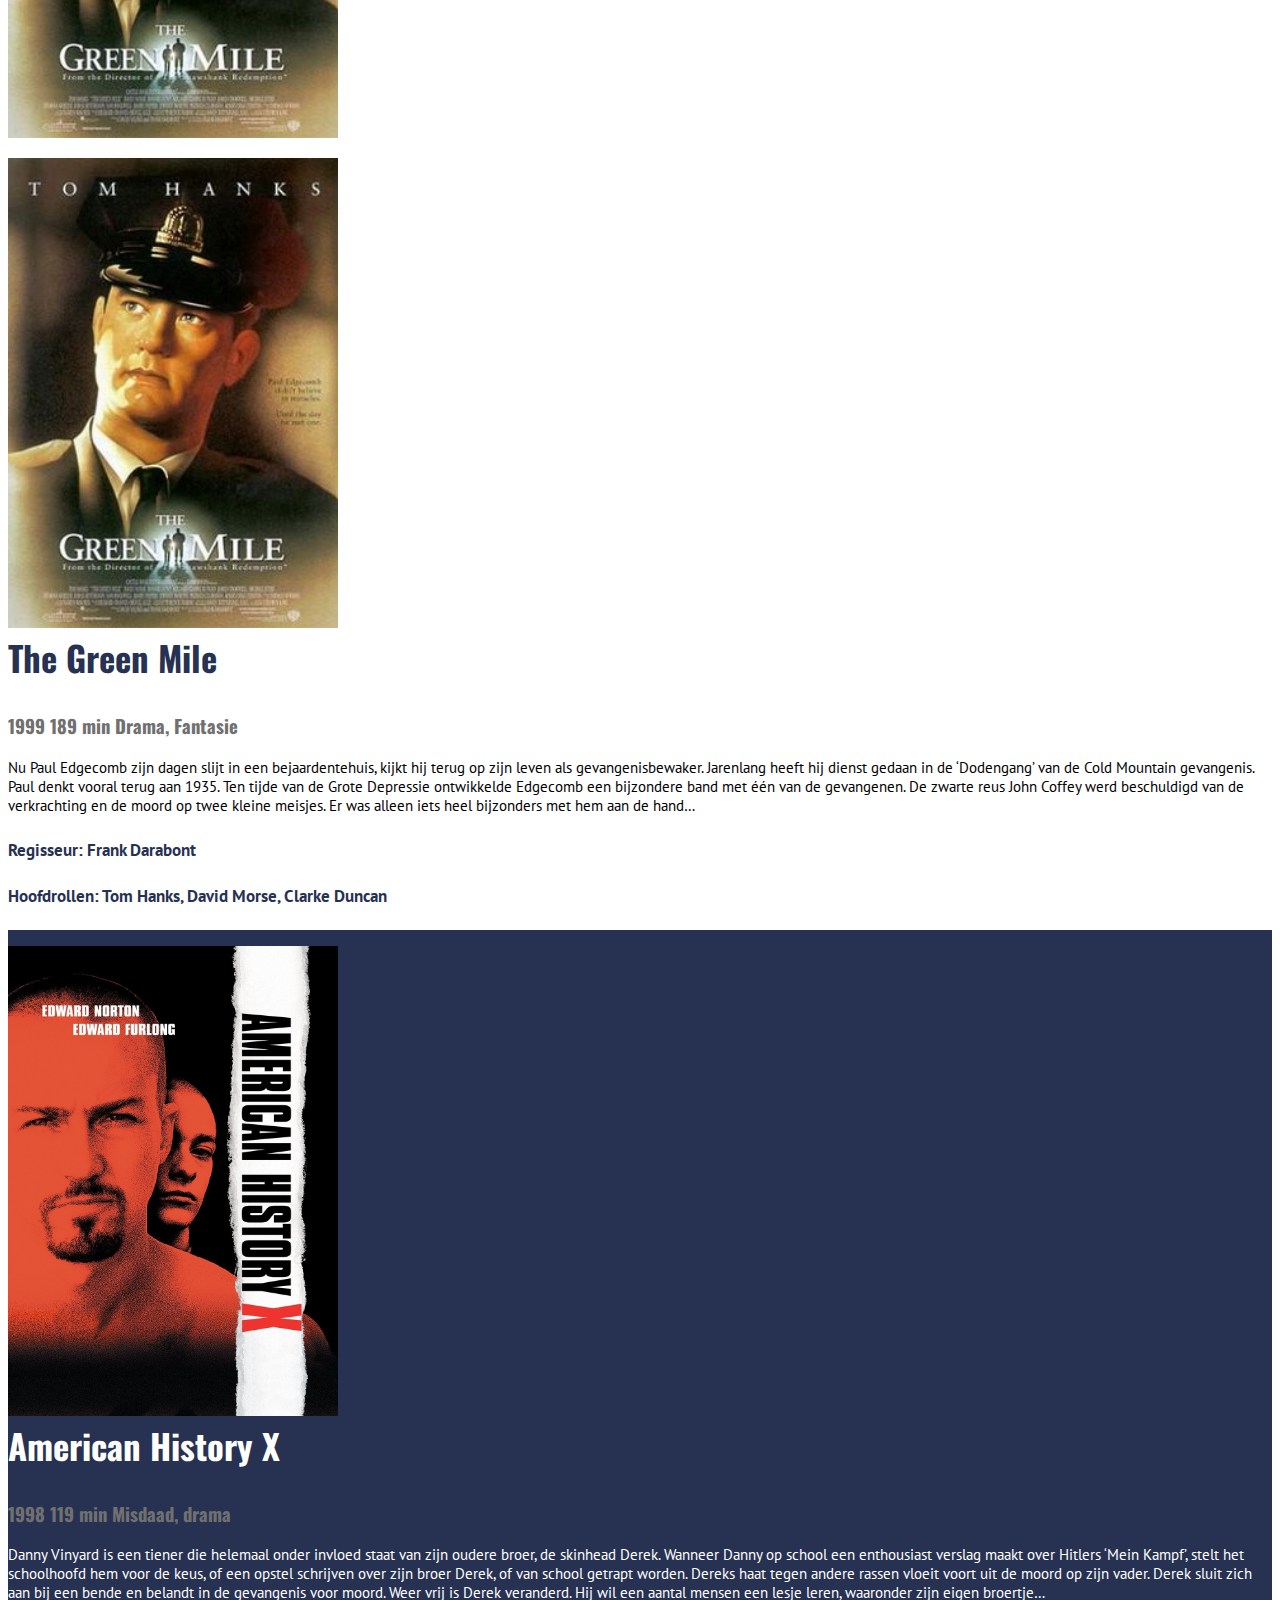
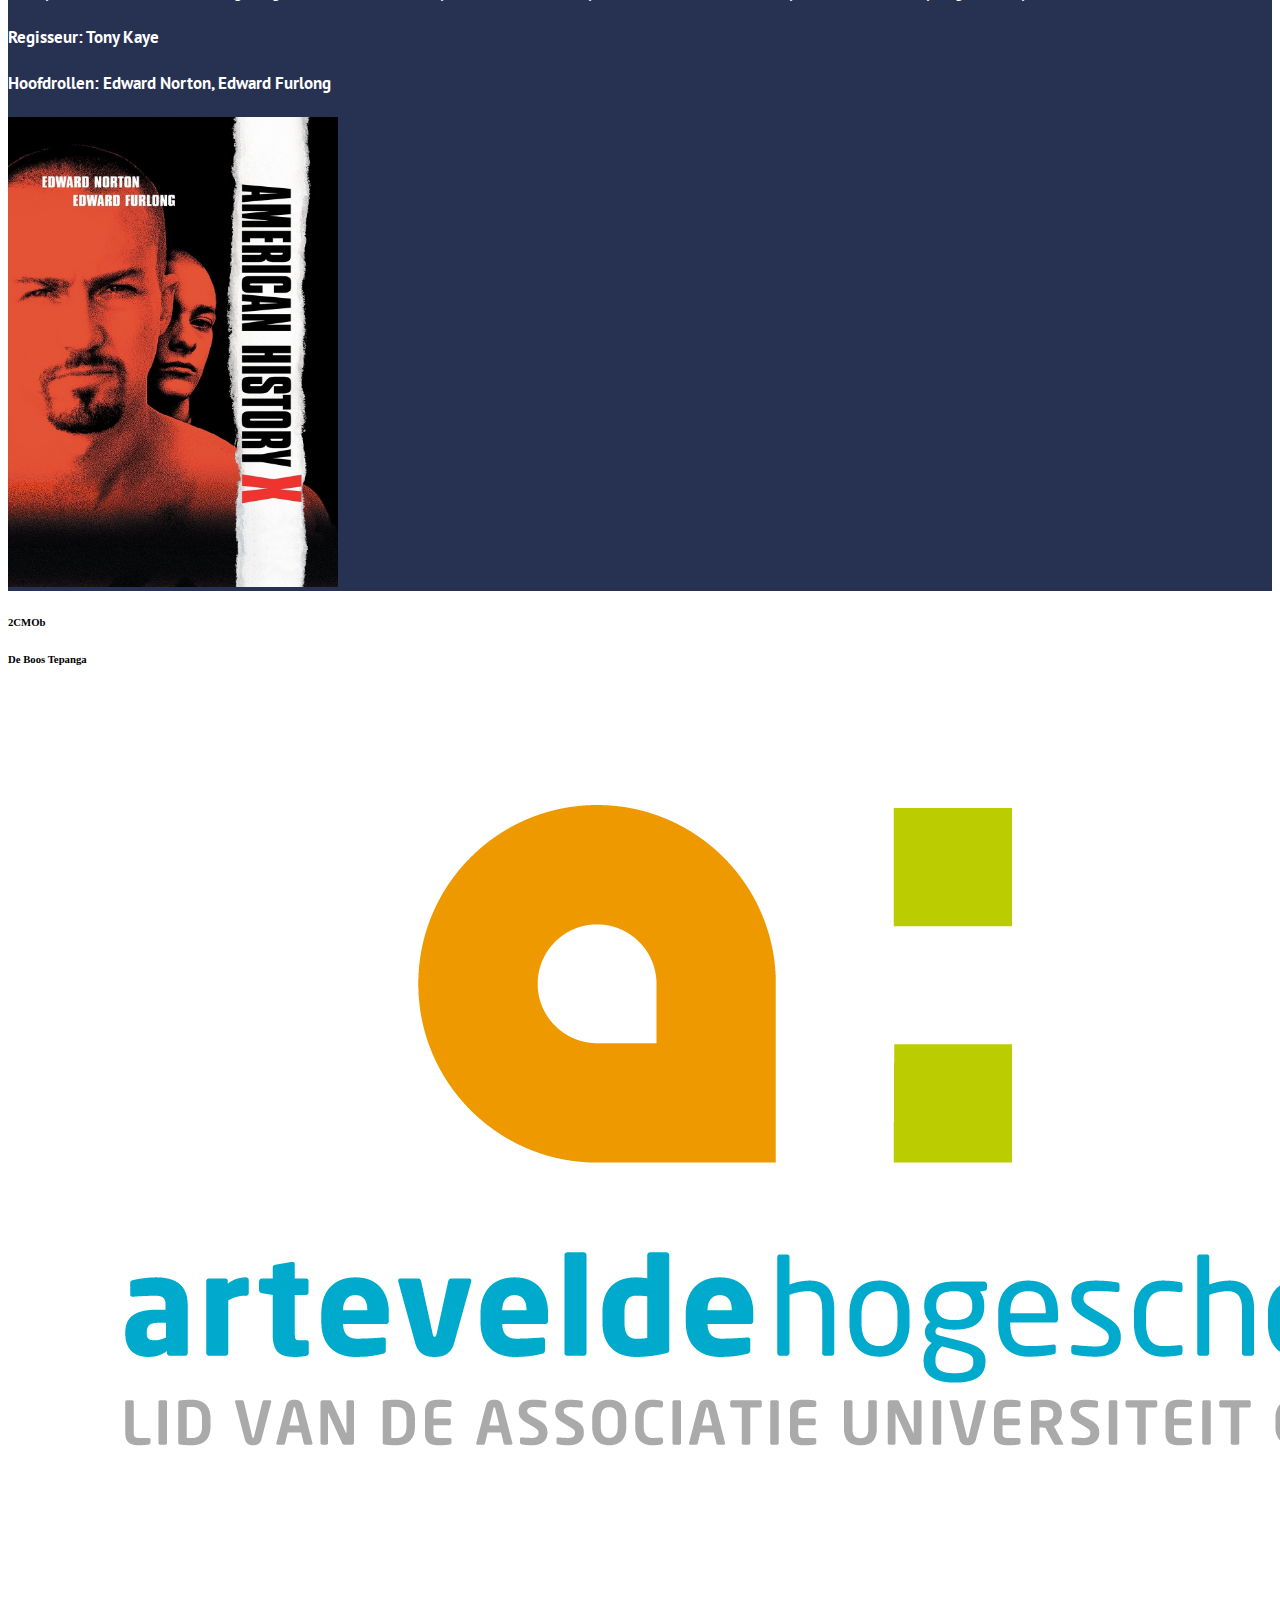
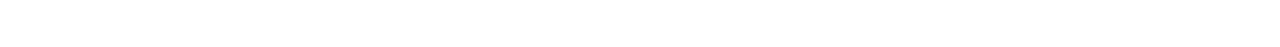
<file: 1819-01-movies-tepangadb/index.html>
<!doctype html>
<html>

<head>
    <meta charset="UTF-8">
    <meta name="viewport" content="width=device-width, initial-scale=1, shrink-to-fit=no">

    <title>It's all about movies</title>

    <!-- bootstrap 4 css -->
    <link rel="stylesheet" href="https://stackpath.bootstrapcdn.com/bootstrap/4.1.3/css/bootstrap.min.css" integrity="sha384-MCw98/SFnGE8fJT3GXwEOngsV7Zt27NXFoaoApmYm81iuXoPkFOJwJ8ERdknLPMO" crossorigin="anonymous">
    <!-- custom css -->
    <link href="styles/stylesheet.css" rel="stylesheet" type="text/css">
    <link href="https://fonts.googleapis.com/css?family=PT+Sans" rel="stylesheet">
    <link href="https://fonts.googleapis.com/css?family=Oswald" rel="stylesheet">

</head>

<body>
    <!--Jumbotron-->
    <div class="jumbotron-fluid d-none d-sm-block">
        <img src="./images/banner.jpg" class="img-fluid">
    </div>
    <div class="jumbotron-fluid d-md-none">
        <!--NIEUWE BANNER MAKEN HIERVOOR!!!!!-->
        <img src="./images/banner klein.jpg" class="img-fluid">
    </div>

    <!--Begin films-->
    <div class="container-fluid ">
        <!-- begin textbox 1-->
        <div class="row justify-content-end">
            <div class="col-12 col-md-11">
                <article>
                <div class="row">
                    <!--Foto groot scherm-->
                    <div class="col-12 col-md-5 d-none d-sm-block">
                        <img src="./images/Intouchables.jpg" class="img-fluid float-right height" alt="Intouchables">
                    </div>
                    <!--Foto klein scherm-->
                    <div class="col-12 d-md-none">
                        <img src="./images/Intouchables.jpg" class="img-fluid mx-auto d-block small" alt="Intouchables">
                    </div>
                    <div class="col-md-6 col-12 txt">
                        <h2 class="blauw">Intouchables</h2>
                        <h3>2011     112 min     Komedie</h3>

                        <p>Miljonair Philippe is aan een rolstoel gekluisterd. In hartje Parijs woont hij in een kast van een huis. Driss woont daar ver vandaan, in een van de grimmige voorsteden. Verdient de jonge Senegalees zijn geld niet met schimmige zaakjes, dan trekt hij wel een uitkering. Maar wie bijstand wil, moet solliciteren. Plotseling zit Driss met een echte baan opgescheept, als persoonlijke verzorger van Philippe. Met zijn tomeloze energie zet hij Philippe's stijve huishouden binnen de kortste keren op z'n kop. Maar ook Driss' leven zal nooit meer hetzelfde zijn.</p>
                    
                        <h4 class="blauw">Regisseur: Olivier Nakache, Eric Toledano</h4>
                        <h4 class="blauw">Hoofdrollen: Omar Sy, Francois Cluzet</h4>
                        
                        <a href="https://www.bol.com/nl/p/intouchables/1002004012184461/?suggestionType=suggestedsearch&bltgh=kcD6AeXC4wEIDOSScRRE0A.1.2.ProductImage" target="blanc">
                        <button type="button" class="btn btn-dark float-right d-none d-sm-block">Nu kopen</button>
                        <button type="button" class="btn btn-dark btn-block float-right d-md-none">Nu kopen</button>
                        </a>
                    </div>
                </div>
                </article>
            </div>
        </div>

        <!-- begin textbox 2 -->
        <div class="row justify-content-end blue">
            <div class="col-12 col-md-11">
                <article>
                    <div class="row">
                        <!--Foto bovenaan klein scherm-->
                        <div class="col-12 col-md-5 d-md-none">
                            <img src="./images/theboyinthestripedpajamas.png" class="img-fluid mx-auto d-block small" alt="The Boy in the Striped Pajamas">
                        </div>
                        <div class="col-12 col-md-6 txt">
                            <h2>The Boy in the Striped Pajamas</h2>
                            <h3>2008     94 min     Drama</h3>
        
                            <p>Berlijn 1943. De negenjarige Bruno verhuist met zijn familie naar een plek die ver weg is, waar niets te doen is en waar niemand is om mee te spelen. Hun nieuwe huis staat naast een hek dat zich uitstrekt zover het oog maar reikt, een hek dat Bruno afschermt van de vreemde mensen die hij daarachter ziet bewegen. Bruno wil ontdekkingsreiziger worden en besluit op onderzoek uit te gaan. Op een van zijn tochten ontmoet hij een jongen wiens leven en omstandigheden zeer verschillen van dat van hem. Toch sluiten de jongens vriendschap, maar het is een vriendschap die niet zonder gevolgen blijft…</p>
                            
                            <h4>Regisseur: Mark Herman</h4>
                            <h4>Hoofdrollen: Asa Butterfield, David Thewlis</h4>

                            <a href="https://www.nl.fnac.be/a8287134/The-Boy-in-the-striped-Pyjamas-DVD?origin=SEA_GOOG_PLA_DVDNL&gclid=Cj0KCQjwsMDeBRDMARIsAKrOP7GfkeI04ArCMtKb74v0Ff0e7I34XBPxTTIkDruidfzUJlDlbxpFYDAaApGnEALw_wcB&gclsrc=aw.ds">
                            <button type="button" class="btn btn-light float-right d-none d-sm-block">Nu kopen</button>
                            <button type="button" class="btn btn-light btn-block float-right d-md-none">Nu kopen</button>
                            </a>
                        </div>
                        <div class="col-12 col-md-5 d-none d-sm-block">
                            <img src="./images/theboyinthestripedpajamas.png" class="img-fluid float-left height" alt="The Boy in the Striped Pajamas">
                        </div>
                    </div>
                </article>
            </div>
        </div>

        <div class="row justify-content-end">
            <div class="col-12 col-md-11">
                <article>
                <div class="row">
                    <!--Foto groot scherm-->
                    <div class="col-12 col-md-5 d-none d-sm-block">
                        <img src="./images/loverosie.jpg" class="img-fluid float-right height" alt="Love, Rosie">
                    </div>
                    <!--Foto klein scherm-->
                    <div class="col-12 col-md-5 d-md-none">
                            <img src="./images/loverosie.jpg" class="img-fluid mx-auto d-block small" alt="Love, Rosie">
                    </div>

                    <div class="col-12 col-md-6 txt">
                        <h2 class="blauw">Love, Rosie</h2>
                        <h3>2014     102 min     Romantiek</h3>

                        <p>Van jongs af aan zijn Rosie en Alex beste vrienden. Wanneer Alex en zijn familie van Dublin naar Amerika verhuizen worden ze abrupt van elkaar gescheiden. Hun magische band blijft bestaan, maar kan hun vriendschap de jaren en kilometers overleven? En zullen ze alles op het spel zetten voor echte liefde?</p>
                    
                        <h4 class="blauw">Regisseur: Christian Ditter</h4>
                        <h4 class="blauw">Hoofdrollen: Lily Collins, Sam Claffin</h4>
                    
                        <a href="https://www.bol.com/nl/p/love-rosie/9200000037408350/?suggestionType=suggestedsearch&bltgh=tFglSL395kR4C79q0hlCLA.1.2.ProductImage">
                        <button type="button" class="btn btn-dark float-right d-none d-sm-block">Nu kopen</button>
                        <button type="button" class="btn btn-dark btn-block float-right d-md-none">Nu kopen</button>
                        </a>
                    </div>
                </div>
                </article>
            </div>
        </div>

        <div class="row justify-content-around blue">
            <div class="col-12 col-md-11">
                <article>
                <div class="row">
                    <!--Foto klein scherm-->
                    <div class="col-12 col-md-5 d-md-none">
                        <img src="./images/thewolfofwallstraat.jpg" class="img-fluid mx-auto d-block small" alt="The Wolf of Wall Street">
                    </div>
                    <!--Tekst-->
                    <div class="col-12 col-md-6 txt">
                        <h2>The Wolf of Wall Street</h2>
                        <h3>2013     172 min     Drama, misdaad, komedie</h3>

                        <p>Eind jaren ’80. Jordan Belfort (Leonardo DiCaprio) is een aan drugs, drank en seks verslaafde effectenmakelaar, die door fraude multimiljonair wordt. De voormalige meubelhandelaar Donnie Azoff (Jonah Hill) is hierbij zijn zakenpartner. Samen smijten ze enorme sommen geld over de balk met hun excessieve levensstijl vol drugs en feesten. Belfort ziet zijn carrière ten onder gaan door aanklachten wegens fraude, waarbij corruptie op Wall Street en invloed van de maffia de grootste rol spelen.</p>
                    
                        <h4>Regisseur: Martin Scorsese</h4>
                        <h4>Hoofdrollen: Leonardo DiCaprio, Jonah Hill, Margot Robbie</h4>
                    
                        <a href="https://www.bol.com/nl/p/the-wolf-of-wall-street/9200000023960319/?country=BE&&Referrer=ADVNLGOO002010-G-32311699330-S-375789813264-9200000023960319&gclid=Cj0KCQjwsMDeBRDMARIsAKrOP7G-c8b5EF-SHR_lEikGE6TosAIsbVpXVRLBz_uxbhX7lBJy4IkfZRsaAuw5EALw_wcB&gclsrc=aw.ds">
                        <button type="button" class="btn btn-light float-right d-none d-sm-block">Nu kopen</button>
                        <button type="button" class="btn btn-light btn-block float-right d-md-none">Nu kopen</button>
                        </a>
                    </div>
                    <!--Foto groot scherm-->
                    <div class="col-12 col-md-5 d-none d-sm-block">
                        <img src="./images/thewolfofwallstraat.jpg" class="img-fluid float-left height" alt="The Wolf of Wall Street">
                    </div>
                </div>
                </article>
            </div>
        </div>
        

        <div class="row justify-content-end">
            <div class="col-12 col-md-11">
                <article>
                <div class="row">
                    <!--Foto groot scherm-->
                    <div class="col-12 col-md-5 d-none d-sm-block">
                        <img src="./images/thegreenmile.jpg" class="img-fluid float-right height" alt="The Green Mile">
                    </div>
                    <!--Foto klein scherm-->
                    <div class="col-12 col-md-5 d-md-none">
                        <img src="./images/thegreenmile.jpg" class="img-fluid mx-auto d-block small" alt="The Green Mile">
                    </div>
                    
                    <!--Tekst-->
                    <div class="col-12 col-md-6 txt">
                        <h2 class="blauw">The Green Mile</h2>
                        <h3>1999     189 min     Drama, Fantasie</h3>

                        <p>Nu Paul Edgecomb zijn dagen slijt in een bejaardentehuis, kijkt hij terug op zijn leven als gevangenisbewaker. Jarenlang heeft hij dienst gedaan in de ‘Dodengang’ van de Cold Mountain gevangenis. Paul denkt vooral terug aan 1935. Ten tijde van de Grote Depressie ontwikkelde Edgecomb een bijzondere band met één van de gevangenen. De zwarte reus John Coffey werd beschuldigd van de verkrachting en de moord op twee kleine meisjes. Er was alleen iets heel bijzonders met hem aan de hand…</p>
                    
                        <h4 class="blauw">Regisseur: Frank Darabont</h4>
                        <h4 class="blauw">Hoofdrollen: Tom Hanks, David Morse, Clarke Duncan</h4>
                    
                        <a href="https://www.bol.com/nl/p/the-green-mile/1002004000010595/?country=BE">
                        <button type="button" class="btn btn-dark float-right d-none d-sm-block">Nu kopen</button>
                        <button type="button" class="btn btn-dark btn-block float-right d-md-none">Nu kopen</button>
                        </a>
                    </div>
                </div>
                </article>
            </div>
        </div>

        <div class="row justify-content-around blue">
            <div class="col-12 col-md-11">
                <article>
                <div class="row">
                    <!--Foto klein scherm-->
                    <div class="col-12 col-md-5 d-md-none">
                        <img src="./images/americanhistoryx.jpg" class="img-fluid mx-auto d-block small" alt="American History X">
                    </div>
                    <!--Tekst-->
                    <div class="col-12 col-md-6 txt">
                        <h2>American History X</h2>
                        <h3>1998     119 min     Misdaad, drama</h3>

                        <p>Danny Vinyard is een tiener die helemaal onder invloed staat van zijn oudere broer, de skinhead Derek. Wanneer Danny op school een enthousiast verslag maakt over Hitlers ‘Mein Kampf’, stelt het schoolhoofd hem voor de keus, of een opstel schrijven over zijn broer Derek, of van school getrapt worden. Dereks haat tegen andere rassen vloeit voort uit de moord op zijn vader. Derek sluit zich aan bij een bende en belandt in de gevangenis voor moord. Weer vrij is Derek veranderd. Hij wil een aantal mensen een lesje leren, waaronder zijn eigen broertje…</p>
                    
                        <h4>Regisseur: Tony Kaye</h4>
                        <h4>Hoofdrollen: Edward Norton, Edward Furlong</h4>
                        
                        <a href="https://www.bol.com/nl/p/american-history-x/1002004000000444/?country=BE">
                        <button type="button" class="btn btn-light float-right d-none d-sm-block">Nu kopen</button>
                        <button type="button" class="btn btn-light btn-block float-right d-md-none">Nu kopen</button>
                        </a>
                    </div>
                    <!--Foto groot scherm-->
                    <div class="col-12 col-md-5 d-none d-sm-block">
                        <img src="./images/americanhistoryx.jpg" class="img-fluid float-left height" alt="American History X">
                    </div>
                </div>
                </article>
            </div>
        </div>
    </div>

    <!-- begin footer -->
    <div class="container-fluid">
        <div class="row bg-secondary text-white fluid mt-4">
            
            <div class="footer-right col-4 text-right mt-3">
                <h6> 2CMOb</h6>
            </div> 
            <div class="footer-middle col-4 text-left mt-3">
                <h6>De Boos Tepanga</h6>
            </div>
            <div class="article-img col-4 d-none d-sm-block">
                <img src="./images/ahs.png" class="footer-right-1 img-fluid w-25" alt="Responsive image">
            </div>  
        </div>
        </div>
        <!-- einde footer -->

</body>
</file>
<file: styles/stylesheet.css>
p{
     font-size: 11pt; 
}

p.blue{
    font-weight: lighter;
}

.height{
     width: 330px;
     height: 470px;
 }
  
p, h4{
    font-family: 'PT Sans', sans-serif;
}  

.bd-highlight{
    font-family: 'Oswald', sans-serif;
    font-size: 14pt;
    color: lightslategray;
}

h2{
    font-family: 'Oswald', sans-serif;
    font-size: 26pt;
    font-weight: bold;
    margin-bottom: -0.3em;
}

h4{
    font-size: 12pt;
    font-weight: bolder;
}


.txt{
    margin-top: 2em;
}



.blue{
    background-color: #273152;
    color: white;
}



.white{
    color: white;
}

button{
    margin-bottom: 1em;
    color: #273152;
}

.btn-light{
    margin-bottom: 1em;
    margin-top: 1em;
    font-weight: bold;
    color: white;
    background-color: #273152;
    border-color: white;
}

.btn-dark {
    background-color:white;
    color: #273152;
    border-color: #273152;
    margin-top: 1em;
    font-weight: bold;  
}

.small{
    width: 330px;
    height: 470px;
    margin-top: 1em;
    margin-bottom: -2em;
}

.blauw {
    color: #273152;
}

@media (min-width: 768px) {
    .btn {
        font-family: 'PT Sans', sans-serif;
        position: absolute;
        bottom: 0;
        margin-bottom: 2em;
        width: 38.5em;
    }
    
}

.margin{
    margin-top: 0;
}

.bg-secondary {
    background-color: #FFF !important;
    color: #273152;
}

.jaartal, .duur, .genre{
    width: 8em;
}
</file>
<file: 1819-01-movies-tepangadb/styles/stylesheet.css>
p{
     font-size: 11pt; 
}

p.blue{
    font-weight: lighter;
}

.height{
     width: 330px;
     height: 470px;
 }
  
p, h4{
    font-family: 'PT Sans', sans-serif;
}  

h3{
    font-family: 'Oswald', sans-serif;
    font-size: 14pt;
    color: #707070;
    margin-bottom: 1em;
}

h2{
    font-family: 'Oswald', sans-serif;
    font-size: 26pt;
    font-weight: bold;
}

h4{
    font-size: 13pt;
    font-weight: bold;
}


.txt{
    margin-top: 2em;
}



.blue{
    background-color: #273152;
    color: white;
}



.white{
    color: white;
}

button{
    margin-bottom: 1em;
    color: #273152;
}

.btn-light{
    margin-bottom: 1em;
    margin-top: 1em;
    color: white;
    background-color: #273152;
    border-color: white;
}

.btn-dark {
    background-color:white;
    color: black;
    border-color: #273152;
    margin-top: 1em;
    
}

.small{
    width: 330px;
    height: 470px;
    margin-top: 1em;
    margin-bottom: -2em;
}

.blauw {
    color: #273152;
}

@media (min-width: 768px) {
    .btn {
        font-family: 'PT Sans', sans-serif;
        position: absolute;
        bottom: 0;
        margin-bottom: 2em;
        width: 38.5em;
    }
    
}

.margin{
    margin-top: 0;
}
</file>
